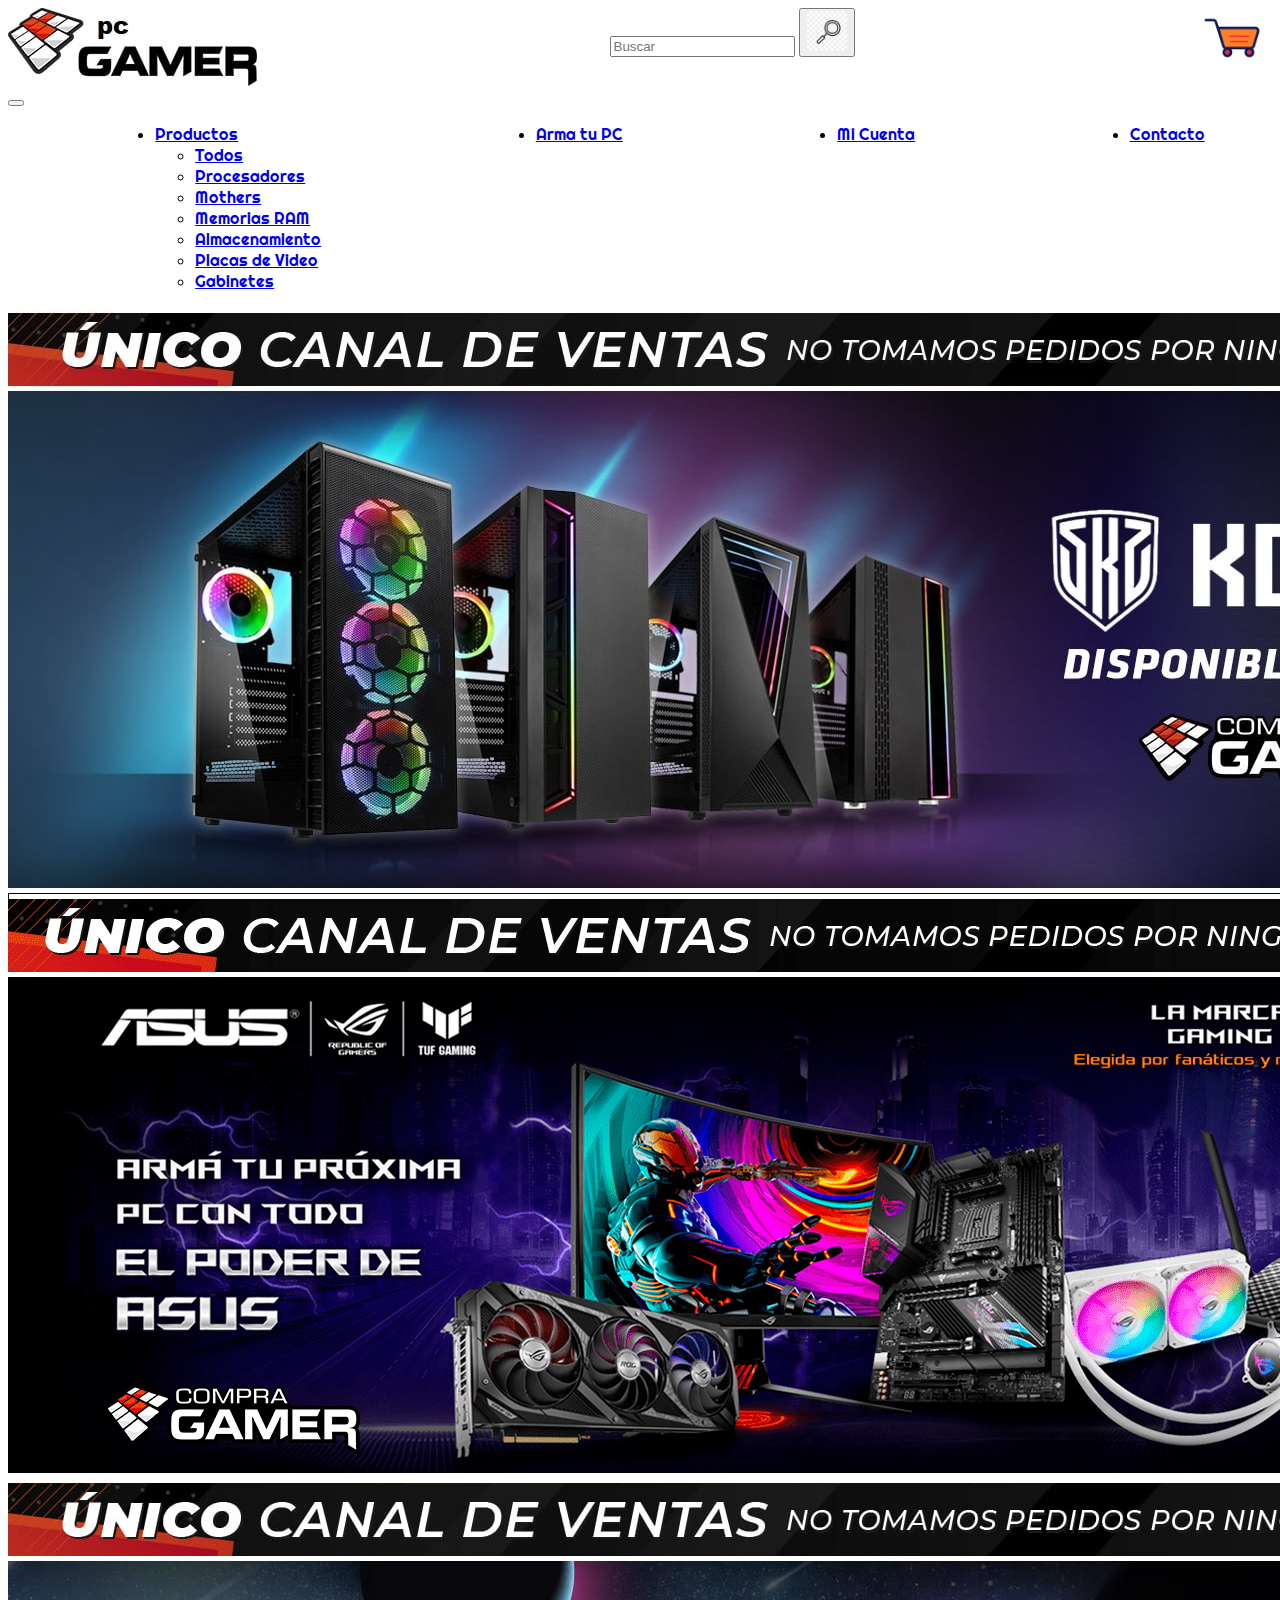
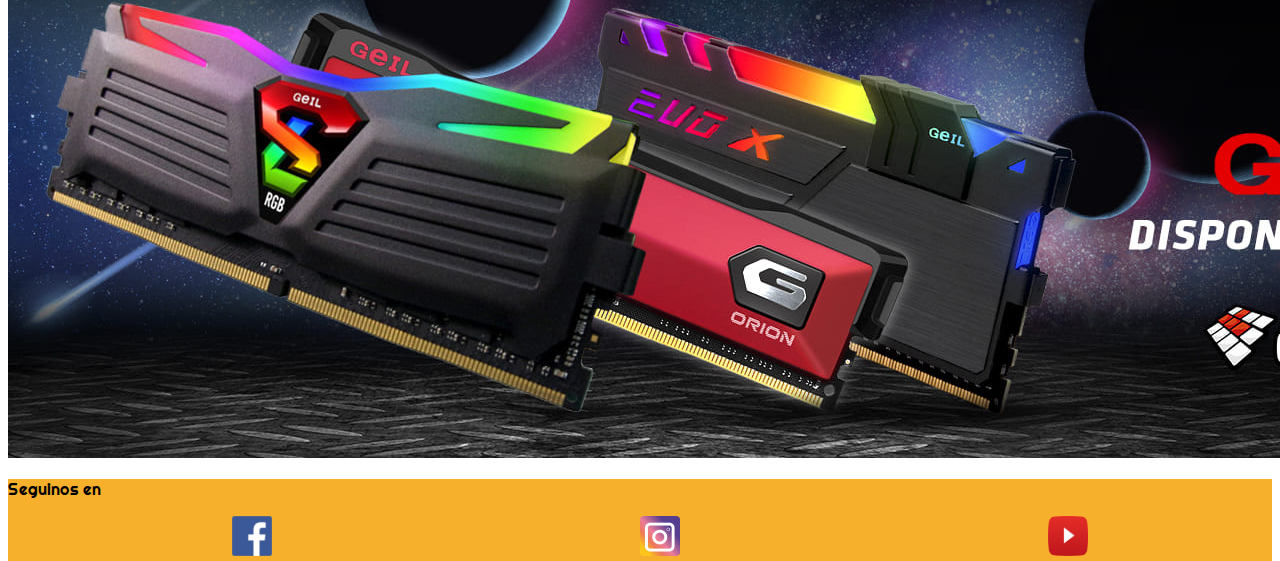
<file: index.html>
<!DOCTYPE html>
<html lang="en">
<head>
    <meta name="keywords" content="pc gamer, tienda partes de pc, placas de video, micro prosesadores, memorias">
    <meta name="description" content="Compra Rápido y Seguro tu PC Gamer, Envios a todo el Pais. Pagos en 12 Cuotas sin interés. Somos la Web Gamer más importante de Argentina.">
    <meta charset="UTF-8">
    <meta http-equiv="X-UA-Compatible" content="IE=edge">
    <meta name="viewport" content="width=device-width, initial-scale=1.0">
    <link rel="preconnect" href="https://fonts.googleapis.com">
    <link rel="preconnect" href="https://fonts.gstatic.com" crossorigin>
    <link href="https://fonts.googleapis.com/css2?family=Righteous&family=Road+Rage&display=swap" rel="stylesheet">
    <link href="https://cdn.jsdelivr.net/npm/bootstrap@5.1.3/dist/css/bootstrap.min.css" rel="stylesheet" integrity="sha384-1BmE4kWBq78iYhFldvKuhfTAU6auU8tT94WrHftjDbrCEXSU1oBoqyl2QvZ6jIW3" crossorigin="anonymous">
    <link rel="stylesheet" href="style.css">
    <script src="./main.js"></script>
    <title>PC GAMER</title>
</head>
<body class="container body">
  <header class="header">
    <div>
      <div class="contenedorFlex1">
        <a href="index.html"><div class="logo"></div></a>
        <nav class="navbar navbar-light bg-light">
            <div class="container-fluid">
            <form class="d-flex">
                <input class="form-control me-2" type="search" placeholder="Buscar" aria-label="Search">
                <button class="btn btn-outline-success px-0" type="submit"><img class="lupa" src="imagenes/lupa.jpg" alt="lupa"></button>
            </form>
            </div>
        </nav>
        <a href="#"><div class="carrito"></div></a>
    </div>
    </div>
      <nav class="navbar navbar-expand-lg navbar-light bg-light">
          <div class="container-fluid">
            <a class="navbar-brand menu" href="#">Menu</a>
            <button class="navbar-toggler" type="button" data-bs-toggle="collapse" data-bs-target="#navbarNavDropdown" aria-controls="navbarNavDropdown" aria-expanded="false" aria-label="Toggle navigation">
              <span class="navbar-toggler-icon"></span>
            </button>
            <div class="collapse navbar-collapse" id="navbarNavDropdown">
              <ul class="navbar-nav ulNav">
                  <li class="nav-item dropdown">
                  <a class="nav-link dropdown-toggle" href="#" id="navbarDropdownMenuLink" role="button" data-bs-toggle="dropdown" aria-expanded="false">
                    Productos
                  </a>
                  <ul class="dropdown-menu" aria-labelledby="navbarDropdownMenuLink">
                    <li><a class="dropdown-item" href="productos_html/productos_todos.html">Todos</a></li>
                    <li><a class="dropdown-item" href="productos_html/procesadores.html">Procesadores</a></li>
                    <li><a class="dropdown-item" href="productos_html/mothers.html">Mothers</a></li>
                    <li><a class="dropdown-item" href="productos_html/memoriasram.html">Memorias RAM</a></li>
                    <li><a class="dropdown-item" href="productos_html/almacenamiento.html">Almacenamiento</a></li>
                    <li><a class="dropdown-item" href="productos_html/placasdevideo.html">Placas de Video</a></li>
                    <li><a class="dropdown-item" href="productos_html/gabinetes.html">Gabinetes</a></li>
                  </ul>
                </li>
                <li class="nav-item">
                  <a class="nav-link active" aria-current="page" href="armatupc.html">Arma tu PC</a>
                </li>
                <li class="nav-item">
                  <a class="nav-link" href="micuenta.html">Mi Cuenta</a>
                </li>
                <li class="nav-item">
                  <a class="nav-link" href="contacto.html">Contacto</a>
                </li>
                
              </ul>
            </div>
          </div>
        </nav>
  </header>
    <main class="main">
      <div>
        <div id="carouselExampleSlidesOnly" class="carousel slide" data-bs-ride="carousel">
          <div class="carousel-inner">
            <div class="carousel-item active">
              <img src="imagenes/banner kolink.jpg" class="d-block w-100" alt="...">
            </div>
            <div class="carousel-item">
              <img src="imagenes/Banner asus.png" class="d-block w-100" alt="...">
            </div>
            <div class="carousel-item">
              <img src="imagenes/Geil banner.jpg" class="d-block w-100" alt="...">
            </div>
          </div>
        </div>
      </div>
    </main>
    <footer class="position-sticky footer text-center backgroundColor">
      <p class="block">Seguinos en</p>
      <ul class="ulRedes">
        <li><a href="#"><img class="redesSociables" src="imagenes/face.jpg" alt="facebook"></a></li>
        <li><a href="#"><img class="redesSociables" src="imagenes/insta.jpg" alt="instagram"></a></li>
        <li><a href="#"><img class="redesSociables" src="imagenes/youtube.png" alt="youtube"></a></li>
      </ul>
    </footer>
    <script src="https://cdn.jsdelivr.net/npm/@popperjs/core@2.10.2/dist/umd/popper.min.js" integrity="sha384-7+zCNj/IqJ95wo16oMtfsKbZ9ccEh31eOz1HGyDuCQ6wgnyJNSYdrPa03rtR1zdB" crossorigin="anonymous"></script>
    <script src="https://cdn.jsdelivr.net/npm/bootstrap@5.1.3/dist/js/bootstrap.min.js" integrity="sha384-QJHtvGhmr9XOIpI6YVutG+2QOK9T+ZnN4kzFN1RtK3zEFEIsxhlmWl5/YESvpZ13" crossorigin="anonymous"></script>
</body>
</html>
</file>
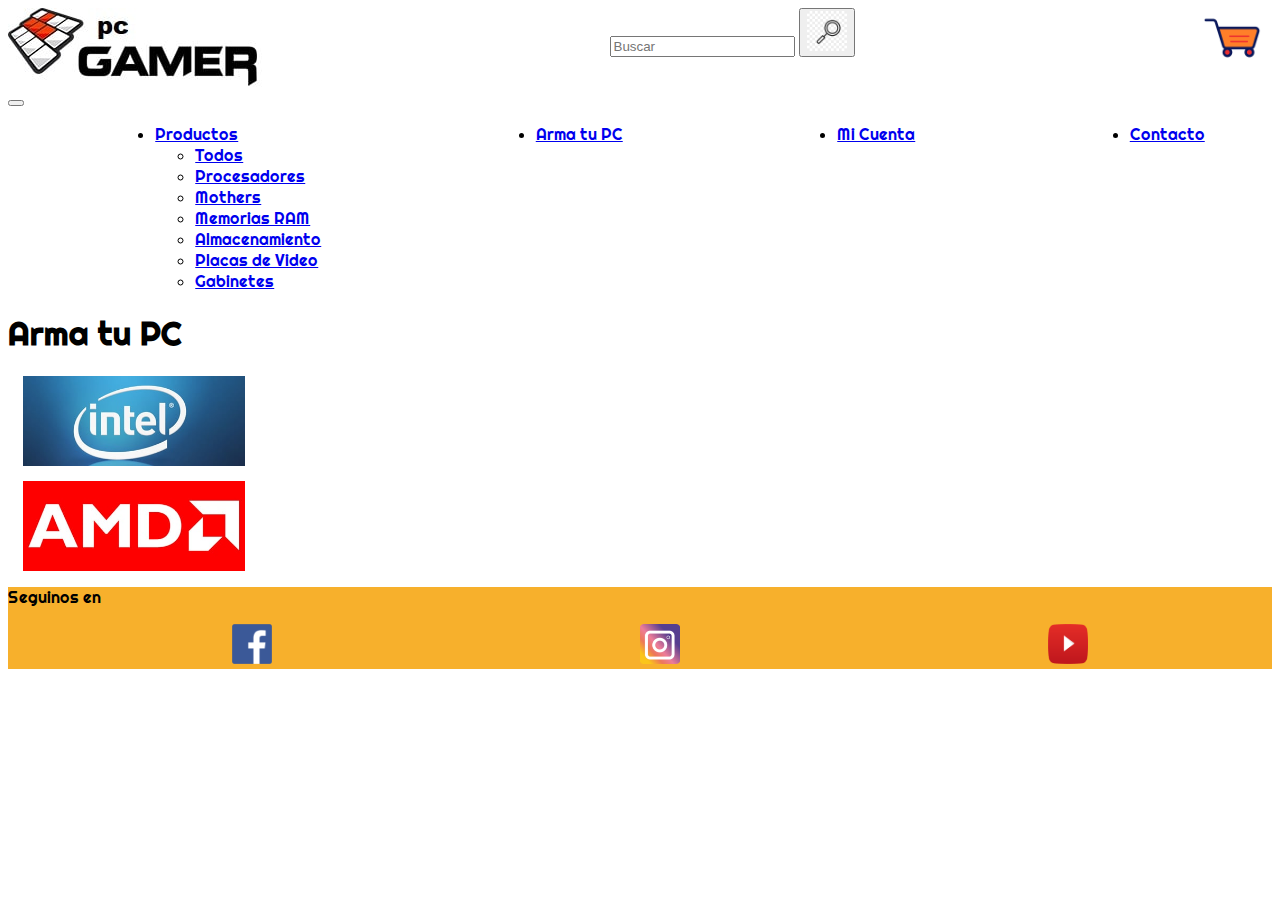
<file: armatupc.html>
<!DOCTYPE html>
<html lang="en">
<head>
    <meta name="keywords" content="pc gamer, arma tu pc, tienda partes de pc, placas de video, micro prosesadores, memorias">
    <meta name="description" content="Arma tu PC en nuestra pagina">
    <meta charset="UTF-8">
    <meta http-equiv="X-UA-Compatible" content="IE=edge">
    <meta name="viewport" content="width=device-width, initial-scale=1.0">
    <link rel="preconnect" href="https://fonts.googleapis.com">
    <link rel="preconnect" href="https://fonts.gstatic.com" crossorigin>
    <link href="https://fonts.googleapis.com/css2?family=Righteous&family=Road+Rage&display=swap" rel="stylesheet">
    <link href="https://cdn.jsdelivr.net/npm/bootstrap@5.1.3/dist/css/bootstrap.min.css" rel="stylesheet" integrity="sha384-1BmE4kWBq78iYhFldvKuhfTAU6auU8tT94WrHftjDbrCEXSU1oBoqyl2QvZ6jIW3" crossorigin="anonymous">
    <link rel="stylesheet" href="style.css">
    <title>Mi Cuenta</title>
</head>
<body class="container body">
  <header class="header">
    <div>
      <div class="contenedorFlex1">
        <a href="index.html"><div class="logo"></div></a>
        <nav class="navbar navbar-light bg-light">
            <div class="container-fluid">
            <form class="d-flex">
                <input class="form-control me-2" type="search" placeholder="Buscar" aria-label="Search">
                <button class="btn btn-outline-success px-0" type="submit"><img class="lupa" src="imagenes/lupa.jpg" alt="lupa"></button>
            </form>
            </div>
        </nav>
        <a href="#"><div class="carrito"></div></a>
    </div>
    </div>
      <nav class="navbar navbar-expand-lg navbar-light bg-light">
          <div class="container-fluid">
            <a class="navbar-brand menu" href="#">Menu</a>
            <button class="navbar-toggler" type="button" data-bs-toggle="collapse" data-bs-target="#navbarNavDropdown" aria-controls="navbarNavDropdown" aria-expanded="false" aria-label="Toggle navigation">
              <span class="navbar-toggler-icon"></span>
            </button>
            <div class="collapse navbar-collapse" id="navbarNavDropdown">
              <ul class="navbar-nav ulNav">
                  <li class="nav-item dropdown">
                  <a class="nav-link dropdown-toggle" href="#" id="navbarDropdownMenuLink" role="button" data-bs-toggle="dropdown" aria-expanded="false">
                    Productos
                  </a>
                  <ul class="dropdown-menu" aria-labelledby="navbarDropdownMenuLink">
                    <li><a class="dropdown-item" href="productos_html/productos_todos.html">Todos</a></li>
                    <li><a class="dropdown-item" href="productos_html/procesadores.html">Procesadores</a></li>
                    <li><a class="dropdown-item" href="productos_html/mothers.html">Mothers</a></li>
                    <li><a class="dropdown-item" href="productos_html/memoriasram.html">Memorias RAM</a></li>
                    <li><a class="dropdown-item" href="productos_html/almacenamiento.html">Almacenamiento</a></li>
                    <li><a class="dropdown-item" href="productos_html/placasdevideo.html">Placas de Video</a></li>
                    <li><a class="dropdown-item" href="productos_html/gabinetes.html">Gabinetes</a></li>
                  </ul>
                </li>
                <li class="nav-item">
                  <a class="nav-link active" aria-current="page" href="armatupc.html">Arma tu PC</a>
                </li>
                <li class="nav-item">
                  <a class="nav-link" href="micuenta.html">Mi Cuenta</a>
                </li>
                <li class="nav-item">
                  <a class="nav-link" href="contacto.html">Contacto</a>
                </li>
                
              </ul>
            </div>
          </div>
        </nav>
  </header>
    <main>
      <h1 class="text-center">Arma tu PC</h1>
      <div class="d-flex contenedorArmatupc">
        <a href="#"><div class="intel"></div></a>
        <a href="#"><div class="amd"></div></a>
      </div>
    </main>
    <footer class="position-sticky footer text-center backgroundColor">
      <p class="block">Seguinos en</p>
      <ul class="ulRedes">
        <li><a href="#"><img class="redesSociables" src="imagenes/face.jpg" alt="facebook"></a></li>
        <li><a href="#"><img class="redesSociables" src="imagenes/insta.jpg" alt="instagram"></a></li>
        <li><a href="#"><img class="redesSociables" src="imagenes/youtube.png" alt="youtube"></a></li>
      </ul>
    </footer>
    <script src="https://cdn.jsdelivr.net/npm/@popperjs/core@2.10.2/dist/umd/popper.min.js" integrity="sha384-7+zCNj/IqJ95wo16oMtfsKbZ9ccEh31eOz1HGyDuCQ6wgnyJNSYdrPa03rtR1zdB" crossorigin="anonymous"></script>
    <script src="https://cdn.jsdelivr.net/npm/bootstrap@5.1.3/dist/js/bootstrap.min.js" integrity="sha384-QJHtvGhmr9XOIpI6YVutG+2QOK9T+ZnN4kzFN1RtK3zEFEIsxhlmWl5/YESvpZ13" crossorigin="anonymous"></script>
</body>
</html>
</file>
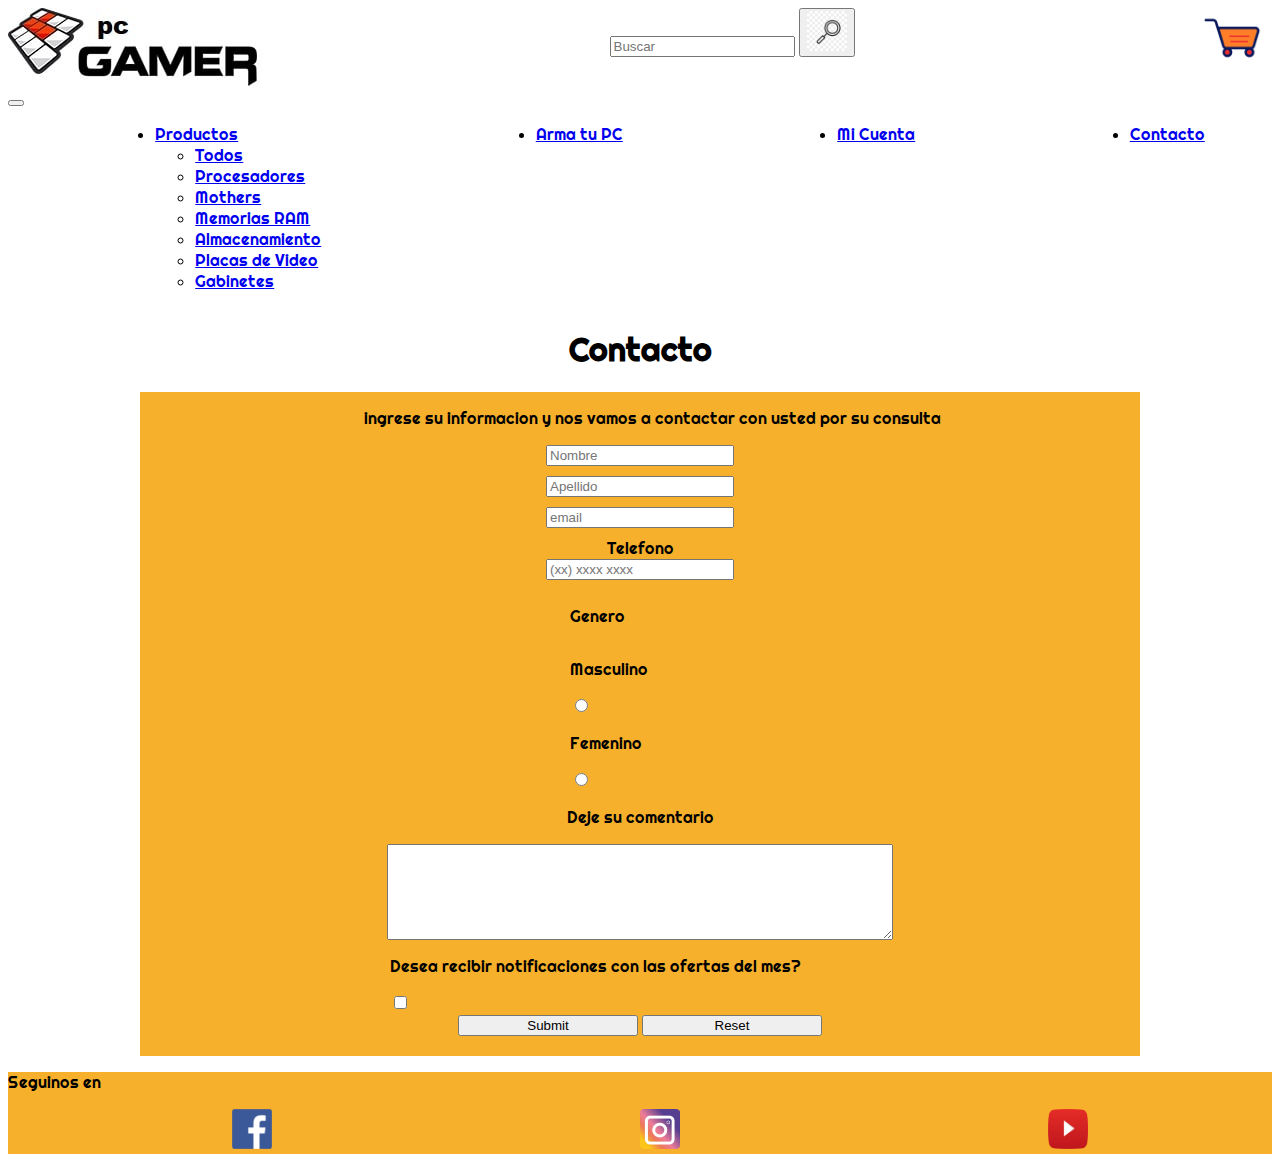
<file: contacto.html>
<!DOCTYPE html>
<html lang="en">
<head>
    <meta name="keywords" content="pc gamer, contacto, tienda partes de pc, placas de video, micro prosesadores, memorias">
    <meta name="description" content="Contactate con nosotros">
    <meta charset="UTF-8">
    <meta http-equiv="X-UA-Compatible" content="IE=edge">
    <meta name="viewport" content="width=device-width, initial-scale=1.0">
    <link rel="preconnect" href="https://fonts.googleapis.com">
    <link rel="preconnect" href="https://fonts.gstatic.com" crossorigin>
    <link href="https://fonts.googleapis.com/css2?family=Righteous&family=Road+Rage&display=swap" rel="stylesheet">
    <link href="https://cdn.jsdelivr.net/npm/bootstrap@5.1.3/dist/css/bootstrap.min.css" rel="stylesheet" integrity="sha384-1BmE4kWBq78iYhFldvKuhfTAU6auU8tT94WrHftjDbrCEXSU1oBoqyl2QvZ6jIW3" crossorigin="anonymous">
    <link rel="stylesheet" href="style.css">
    <title>Contacto</title>
</head>
<body class="container body">
  <header class="header">
    <div>
      <div class="contenedorFlex1">
        <a href="index.html"><div class="logo"></div></a>
        <nav class="navbar navbar-light bg-light">
            <div class="container-fluid">
            <form class="d-flex">
                <input class="form-control me-2" type="search" placeholder="Buscar" aria-label="Search">
                <button class="btn btn-outline-success px-0" type="submit"><img class="lupa" src="imagenes/lupa.jpg" alt="lupa"></button>
            </form>
            </div>
        </nav>
        <a href="#"><div class="carrito"></div></a>
    </div>
    </div>
      <nav class="navbar navbar-expand-lg navbar-light bg-light">
          <div class="container-fluid">
            <a class="navbar-brand menu" href="#">Menu</a>
            <button class="navbar-toggler" type="button" data-bs-toggle="collapse" data-bs-target="#navbarNavDropdown" aria-controls="navbarNavDropdown" aria-expanded="false" aria-label="Toggle navigation">
              <span class="navbar-toggler-icon"></span>
            </button>
            <div class="collapse navbar-collapse" id="navbarNavDropdown">
              <ul class="navbar-nav ulNav">
                  <li class="nav-item dropdown">
                  <a class="nav-link dropdown-toggle" href="#" id="navbarDropdownMenuLink" role="button" data-bs-toggle="dropdown" aria-expanded="false">
                    Productos
                  </a>
                  <ul class="dropdown-menu" aria-labelledby="navbarDropdownMenuLink">
                    <li><a class="dropdown-item" href="productos_html/productos_todos.html">Todos</a></li>
                    <li><a class="dropdown-item" href="productos_html/procesadores.html">Procesadores</a></li>
                    <li><a class="dropdown-item" href="productos_html/mothers.html">Mothers</a></li>
                    <li><a class="dropdown-item" href="productos_html/memoriasram.html">Memorias RAM</a></li>
                    <li><a class="dropdown-item" href="productos_html/almacenamiento.html">Almacenamiento</a></li>
                    <li><a class="dropdown-item" href="productos_html/placasdevideo.html">Placas de Video</a></li>
                    <li><a class="dropdown-item" href="productos_html/gabinetes.html">Gabinetes</a></li>
                  </ul>
                </li>
                <li class="nav-item">
                  <a class="nav-link active" aria-current="page" href="armatupc.html">Arma tu PC</a>
                </li>
                <li class="nav-item">
                  <a class="nav-link" href="micuenta.html">Mi Cuenta</a>
                </li>
                <li class="nav-item">
                  <a class="nav-link" href="contacto.html">Contacto</a>
                </li>
                
              </ul>
            </div>
          </div>
        </nav>
  </header>
    <main class="mainContacto">
      <h1>Contacto</h1>
        <form class="formContacto backgroundColor" action="">
            <p class="pContacto">ingrese su informacion y nos vamos a contactar con usted por su consulta</p>
            <input class="inputForm" type="text" placeholder="Nombre" name="nombre">
            <input class="inputForm" type="text" placeholder="Apellido" name="apellido">
            <input class="inputForm" type="email" placeholder="email" name="email">
            <label for="telefeno">Telefono</label>
            <input class="inputForm" type="text" name="telefono" placeholder="(xx) xxxx xxxx">
            <p class="pGenero">Genero</p>
            <div>
              <p class="pGenero">Masculino</p>
              <input type="radio" name="genero" value="masculino">
            </div>
            <div>
              <p class="pGenero">Femenino</p>
              <input type="radio" name="genero" value="femenino">
            </div>
            <p>Deje su comentario</p>
            <textarea name="comentario" id="" cols="25" rows="6"></textarea>
            <div>
              <p class="pNotificaciones">Desea recibir notificaciones con las ofertas del mes?</p>
              <input type="checkbox" name="aceptar" value="1">
            </div>
            <div>
              <input class="botonesSesion" type="submit">
            <input class="botonesSesion" type="reset">
            </div>
        </form>
      </div>
    </main>
    <footer class="position-sticky footer text-center backgroundColor">
      <p class="block">Seguinos en</p>
      <ul class="ulRedes">
        <li><a href="#"><img class="redesSociables" src="imagenes/face.jpg" alt="facebook"></a></li>
        <li><a href="#"><img class="redesSociables" src="imagenes/insta.jpg" alt="instagram"></a></li>
        <li><a href="#"><img class="redesSociables" src="imagenes/youtube.png" alt="youtube"></a></li>
      </ul>
    </footer>
    <script src="https://cdn.jsdelivr.net/npm/@popperjs/core@2.10.2/dist/umd/popper.min.js" integrity="sha384-7+zCNj/IqJ95wo16oMtfsKbZ9ccEh31eOz1HGyDuCQ6wgnyJNSYdrPa03rtR1zdB" crossorigin="anonymous"></script>
    <script src="https://cdn.jsdelivr.net/npm/bootstrap@5.1.3/dist/js/bootstrap.min.js" integrity="sha384-QJHtvGhmr9XOIpI6YVutG+2QOK9T+ZnN4kzFN1RtK3zEFEIsxhlmWl5/YESvpZ13" crossorigin="anonymous"></script>
</body>
</html>
</file>
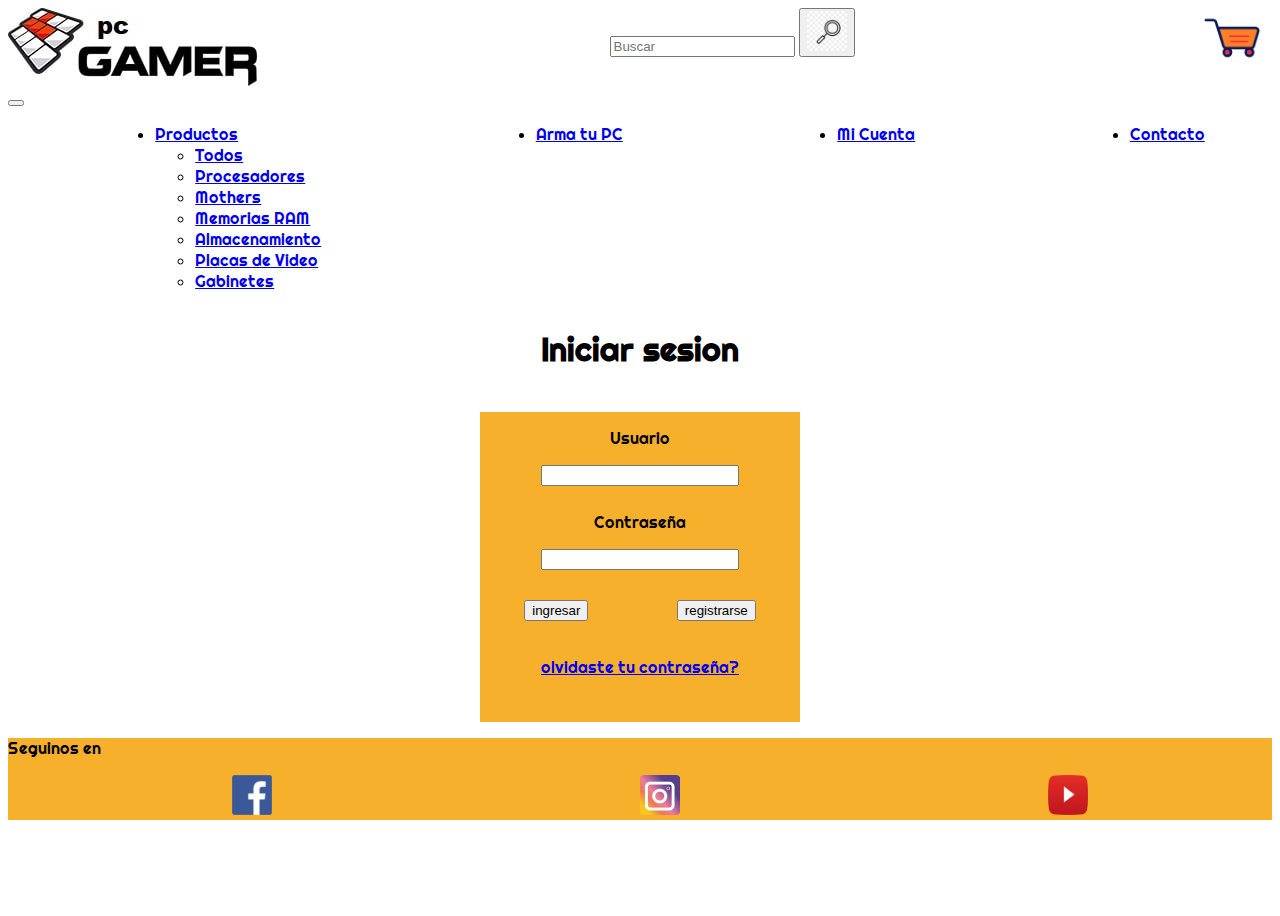
<file: micuenta.html>
<!DOCTYPE html>
<html lang="en">
<head>
    <meta name="keywords" content="pc gamer, mi cuenta, inicio sesion, tienda partes de pc, placas de video, micro prosesadores, memorias">
    <meta name="description" content="Iniciar sesion PC Gamer">
    <meta charset="UTF-8">
    <meta http-equiv="X-UA-Compatible" content="IE=edge">
    <meta name="viewport" content="width=device-width, initial-scale=1.0">
    <link rel="preconnect" href="https://fonts.googleapis.com">
    <link rel="preconnect" href="https://fonts.gstatic.com" crossorigin>
    <link href="https://fonts.googleapis.com/css2?family=Righteous&family=Road+Rage&display=swap" rel="stylesheet">
    <link href="https://cdn.jsdelivr.net/npm/bootstrap@5.1.3/dist/css/bootstrap.min.css" rel="stylesheet" integrity="sha384-1BmE4kWBq78iYhFldvKuhfTAU6auU8tT94WrHftjDbrCEXSU1oBoqyl2QvZ6jIW3" crossorigin="anonymous">
    <link rel="stylesheet" href="style.css">
    <title>Mi Cuenta</title>
</head>
<body class="container body">
  <header class="header">
    <div>
      <div class="contenedorFlex1">
        <a href="index.html"><div class="logo"></div></a>
        <nav class="navbar navbar-light bg-light">
            <div class="container-fluid">
            <form class="d-flex">
                <input class="form-control me-2" type="search" placeholder="Buscar" aria-label="Search">
                <button class="btn btn-outline-success px-0" type="submit"><img class="lupa" src="imagenes/lupa.jpg" alt="lupa"></button>
            </form>
            </div>
        </nav>
        <a href="#"><div class="carrito"></div></a>
    </div>
    </div>
      <nav class="navbar navbar-expand-lg navbar-light bg-light">
          <div class="container-fluid">
            <a class="navbar-brand menu" href="#">Menu</a>
            <button class="navbar-toggler" type="button" data-bs-toggle="collapse" data-bs-target="#navbarNavDropdown" aria-controls="navbarNavDropdown" aria-expanded="false" aria-label="Toggle navigation">
              <span class="navbar-toggler-icon"></span>
            </button>
            <div class="collapse navbar-collapse" id="navbarNavDropdown">
              <ul class="navbar-nav ulNav">
                  <li class="nav-item dropdown">
                  <a class="nav-link dropdown-toggle" href="#" id="navbarDropdownMenuLink" role="button" data-bs-toggle="dropdown" aria-expanded="false">
                    Productos
                  </a>
                  <ul class="dropdown-menu" aria-labelledby="navbarDropdownMenuLink">
                    <li><a class="dropdown-item" href="productos_html/productos_todos.html">Todos</a></li>
                    <li><a class="dropdown-item" href="productos_html/procesadores.html">Procesadores</a></li>
                    <li><a class="dropdown-item" href="productos_html/mothers.html">Mothers</a></li>
                    <li><a class="dropdown-item" href="productos_html/memoriasram.html">Memorias RAM</a></li>
                    <li><a class="dropdown-item" href="productos_html/almacenamiento.html">Almacenamiento</a></li>
                    <li><a class="dropdown-item" href="productos_html/placasdevideo.html">Placas de Video</a></li>
                    <li><a class="dropdown-item" href="productos_html/gabinetes.html">Gabinetes</a></li>
                  </ul>
                </li>
                <li class="nav-item">
                  <a class="nav-link active" aria-current="page" href="armatupc.html">Arma tu PC</a>
                </li>
                <li class="nav-item">
                  <a class="nav-link" href="micuenta.html">Mi Cuenta</a>
                </li>
                <li class="nav-item">
                  <a class="nav-link" href="contacto.html">Contacto</a>
                </li>
                
              </ul>
            </div>
          </div>
        </nav>
  </header>
    <main class="mainSesion">
      <h1>Iniciar sesion</h1>
        <form class="contenedorInciosesion" action="">
          <p>Usuario</p>
          <input class="inputsSesion" type="text" name="usuario">
          <p>Contraseña</p>
          <input class="inputsSesion" type="password" name="contraseña">
          <div class="contenedorBotones">
            <input class="botonSesion" type="submit" name="ingresar" value="ingresar">
            <input class="botonSesion" type="button" name="registro" value="registrarse">
          </div>
          <p><a href="#">olvidaste tu contraseña?</a></p>
        </form>
      
    </main>
    <footer class="position-sticky footer text-center backgroundColor">
      <p class="block">Seguinos en</p>
      <ul class="ulRedes">
        <li><a href="#"><img class="redesSociables" src="imagenes/face.jpg" alt="facebook"></a></li>
        <li><a href="#"><img class="redesSociables" src="imagenes/insta.jpg" alt="instagram"></a></li>
        <li><a href="#"><img class="redesSociables" src="imagenes/youtube.png" alt="youtube"></a></li>
      </ul>
    </footer>
    <script src="https://cdn.jsdelivr.net/npm/@popperjs/core@2.10.2/dist/umd/popper.min.js" integrity="sha384-7+zCNj/IqJ95wo16oMtfsKbZ9ccEh31eOz1HGyDuCQ6wgnyJNSYdrPa03rtR1zdB" crossorigin="anonymous"></script>
    <script src="https://cdn.jsdelivr.net/npm/bootstrap@5.1.3/dist/js/bootstrap.min.js" integrity="sha384-QJHtvGhmr9XOIpI6YVutG+2QOK9T+ZnN4kzFN1RtK3zEFEIsxhlmWl5/YESvpZ13" crossorigin="anonymous"></script>
</body>
</html>
</file>
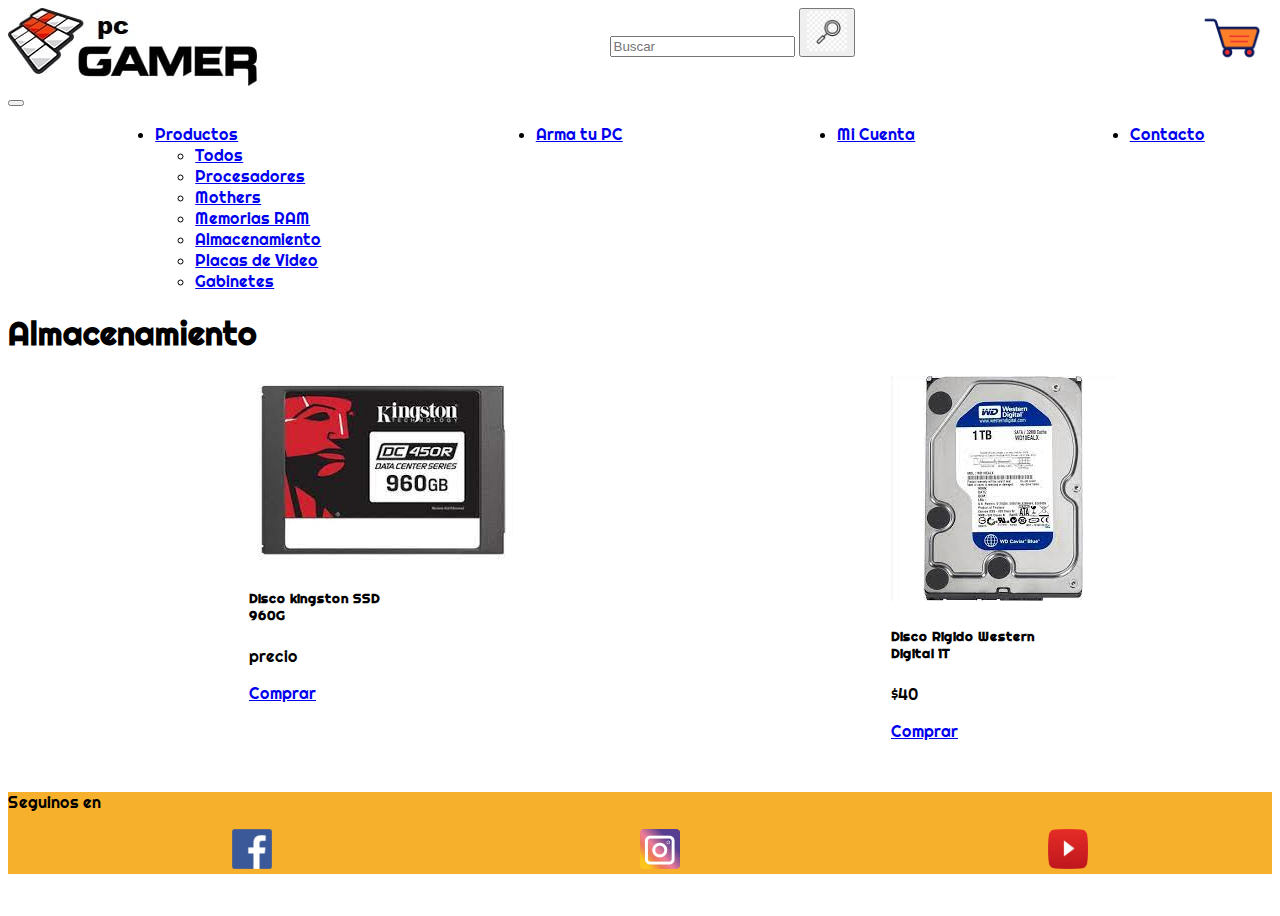
<file: productos_html/almacenamiento.html>
<!DOCTYPE html>
<html lang="en">
<head>
    <meta name="keywords" content="pc gamer, productos, catalogo, tienda partes de pc, placas de video, micro prosesadores, memorias">
    <meta name="description" content="catalogo de nuestros productos">
    <meta charset="UTF-8">
    <meta http-equiv="X-UA-Compatible" content="IE=edge">
    <meta name="viewport" content="width=device-width, initial-scale=1.0">
    <link rel="preconnect" href="https://fonts.googleapis.com">
    <link rel="preconnect" href="https://fonts.gstatic.com" crossorigin>
    <link href="https://fonts.googleapis.com/css2?family=Righteous&family=Road+Rage&display=swap" rel="stylesheet">
    <link href="https://cdn.jsdelivr.net/npm/bootstrap@5.1.3/dist/css/bootstrap.min.css" rel="stylesheet" integrity="sha384-1BmE4kWBq78iYhFldvKuhfTAU6auU8tT94WrHftjDbrCEXSU1oBoqyl2QvZ6jIW3" crossorigin="anonymous">
    <link rel="stylesheet" href="../style.css">
    <title>Almacenamiento</title>
</head>
<body class="container body">
    <header class="header">
        <div>
          <div class="contenedorFlex1">
            <a href="../index.html"><div class="logo"></div></a>
            <nav class="navbar navbar-light bg-light">
                <div class="container-fluid">
                <form class="d-flex">
                    <input class="form-control me-2" type="search" placeholder="Buscar" aria-label="Search">
                    <button class="btn btn-outline-success px-0" type="submit"><img class="lupa" src="../imagenes/lupa.jpg" alt="lupa"></button>
                </form>
                </div>
            </nav>
            <a href="#"><div class="carrito"></div></a>
          </div>
        </div>
          <nav class="navbar navbar-expand-lg navbar-light bg-light">
              <div class="container-fluid">
                <a class="navbar-brand menu" href="#">Menu</a>
                <button class="navbar-toggler" type="button" data-bs-toggle="collapse" data-bs-target="#navbarNavDropdown" aria-controls="navbarNavDropdown" aria-expanded="false" aria-label="Toggle navigation">
                  <span class="navbar-toggler-icon"></span>
                </button>
                <div class="collapse navbar-collapse" id="navbarNavDropdown">
                  <ul class="navbar-nav ulNav">
                      <li class="nav-item dropdown">
                      <a class="nav-link dropdown-toggle" href="#" id="navbarDropdownMenuLink" role="button" data-bs-toggle="dropdown" aria-expanded="false">
                        Productos
                      </a>
                      <ul class="dropdown-menu" aria-labelledby="navbarDropdownMenuLink">
                        <li><a class="dropdown-item" href="productos_todos.html">Todos</a></li>
                        <li><a class="dropdown-item" href="procesadores.html">Procesadores</a></li>
                        <li><a class="dropdown-item" href="mothers.html">Mothers</a></li>
                        <li><a class="dropdown-item" href="memoriasram.html">Memorias RAM</a></li>
                        <li><a class="dropdown-item" href="almacenamiento.html">Almacenamiento</a></li>
                        <li><a class="dropdown-item" href="placasdevideo.html">Placas de Video</a></li>
                        <li><a class="dropdown-item" href="gabinetes.html">Gabinetes</a></li>
                      </ul>
                    </li>
                    <li class="nav-item">
                      <a class="nav-link active" aria-current="page" href="../armatupc.html">Arma tu PC</a>
                    </li>
                    <li class="nav-item">
                      <a class="nav-link" href="../micuenta.html">Mi Cuenta</a>
                    </li>
                    <li class="nav-item">
                      <a class="nav-link" href="../contacto.html">Contacto</a>
                    </li>
                    
                  </ul>
                </div>
              </div>
            </nav>
      </header>
      <main>
        <h1 class="text-center">Almacenamiento</h1>
        <div class="contenedorAlmacenamiento">
          <div class="card" style="width: 150px;">
            <img src="../imagenes/productos/discossd.jpg" class="card-img-top" alt="discossd">
            <div class="card-body">
              <h5 class="card-title">Disco kingston SSD 960G</h5>
              <p class="card-text">precio</p>
              <a href="#" class="btn btn-primary">Comprar</a>
            </div>
          </div>
            <div class="card" style="width: 150px;">
              <img src="../imagenes/productos/discoduro.jpg" class="card-img-top" alt="discoduro">
              <div class="card-body">
                <h5 class="card-title">Disco Rigido Western Digital 1T</h5>
                <p class="card-text">$40</p>
                <a href="#" class="btn btn-primary">Comprar</a>
              </div>
            </div>
          </div>  
      </main>
      <footer class="position-sticky footer text-center backgroundColor">
        <p class="block">Seguinos en</p>
        <ul class="ulRedes">
          <li><a href="#"><img class="redesSociables" src="../imagenes/face.jpg" alt="facebook"></a></li>
          <li><a href="#"><img class="redesSociables" src="../imagenes/insta.jpg" alt="instagram"></a></li>
          <li><a href="#"><img class="redesSociables" src="../imagenes/youtube.png" alt="youtube"></a></li>
        </ul>
      </footer>
      <script src="https://cdn.jsdelivr.net/npm/@popperjs/core@2.10.2/dist/umd/popper.min.js" integrity="sha384-7+zCNj/IqJ95wo16oMtfsKbZ9ccEh31eOz1HGyDuCQ6wgnyJNSYdrPa03rtR1zdB" crossorigin="anonymous"></script>
      <script src="https://cdn.jsdelivr.net/npm/bootstrap@5.1.3/dist/js/bootstrap.min.js" integrity="sha384-QJHtvGhmr9XOIpI6YVutG+2QOK9T+ZnN4kzFN1RtK3zEFEIsxhlmWl5/YESvpZ13" crossorigin="anonymous"></script>
</body>
</html>
</file>
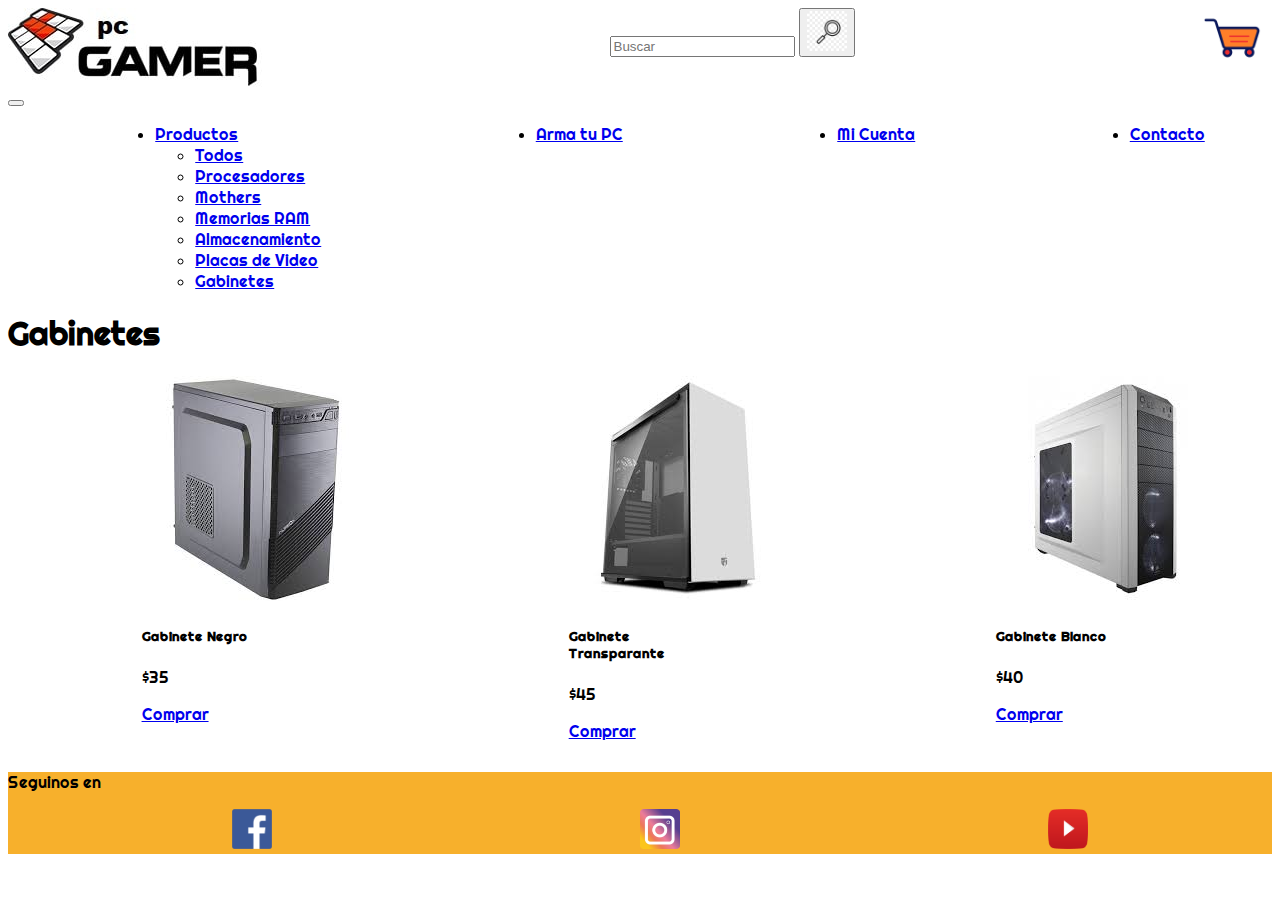
<file: productos_html/gabinetes.html>
<!DOCTYPE html>
<html lang="en">
<head>
    <meta name="keywords" content="pc gamer, productos, catalogo, tienda partes de pc, placas de video, micro prosesadores, memorias">
    <meta name="description" content="catalogo de nuestros productos">
    <meta charset="UTF-8">
    <meta http-equiv="X-UA-Compatible" content="IE=edge">
    <meta name="viewport" content="width=device-width, initial-scale=1.0">
    <link rel="preconnect" href="https://fonts.googleapis.com">
    <link rel="preconnect" href="https://fonts.gstatic.com" crossorigin>
    <link href="https://fonts.googleapis.com/css2?family=Righteous&family=Road+Rage&display=swap" rel="stylesheet">
    <link href="https://cdn.jsdelivr.net/npm/bootstrap@5.1.3/dist/css/bootstrap.min.css" rel="stylesheet" integrity="sha384-1BmE4kWBq78iYhFldvKuhfTAU6auU8tT94WrHftjDbrCEXSU1oBoqyl2QvZ6jIW3" crossorigin="anonymous">
    <link rel="stylesheet" href="../style.css">
    <title>Gabinetes</title>
</head>
<body class="container body">
    <header class="header">
        <div>
          <div class="contenedorFlex1">
            <a href="../index.html"><div class="logo"></div></a>
            <nav class="navbar navbar-light bg-light">
                <div class="container-fluid">
                <form class="d-flex">
                    <input class="form-control me-2" type="search" placeholder="Buscar" aria-label="Search">
                    <button class="btn btn-outline-success px-0" type="submit"><img class="lupa" src="../imagenes/lupa.jpg" alt="lupa"></button>
                </form>
                </div>
            </nav>
            <a href="#"><div class="carrito"></div></a>
        </div>
        </div>
          <nav class="navbar navbar-expand-lg navbar-light bg-light">
              <div class="container-fluid">
                <a class="navbar-brand menu" href="#">Menu</a>
                <button class="navbar-toggler" type="button" data-bs-toggle="collapse" data-bs-target="#navbarNavDropdown" aria-controls="navbarNavDropdown" aria-expanded="false" aria-label="Toggle navigation">
                  <span class="navbar-toggler-icon"></span>
                </button>
                <div class="collapse navbar-collapse" id="navbarNavDropdown">
                  <ul class="navbar-nav ulNav">
                      <li class="nav-item dropdown">
                      <a class="nav-link dropdown-toggle" href="#" id="navbarDropdownMenuLink" role="button" data-bs-toggle="dropdown" aria-expanded="false">
                        Productos
                      </a>
                      <ul class="dropdown-menu" aria-labelledby="navbarDropdownMenuLink">
                        <li><a class="dropdown-item" href="productos_todos.html">Todos</a></li>
                        <li><a class="dropdown-item" href="procesadores.html">Procesadores</a></li>
                        <li><a class="dropdown-item" href="mothers.html">Mothers</a></li>
                        <li><a class="dropdown-item" href="memoriasram.html">Memorias RAM</a></li>
                        <li><a class="dropdown-item" href="almacenamiento.html">Almacenamiento</a></li>
                        <li><a class="dropdown-item" href="placasdevideo.html">Placas de Video</a></li>
                        <li><a class="dropdown-item" href="gabinetes.html">Gabinetes</a></li>
                      </ul>
                    </li>
                    <li class="nav-item">
                      <a class="nav-link active" aria-current="page" href="../armatupc.html">Arma tu PC</a>
                    </li>
                    <li class="nav-item">
                      <a class="nav-link" href="../micuenta.html">Mi Cuenta</a>
                    </li>
                    <li class="nav-item">
                      <a class="nav-link" href="../contacto.html">Contacto</a>
                    </li>
                  </ul>
                </div>
              </div>
            </nav>
      </header>
      <main>
        <h1 class="text-center">Gabinetes</h1>
          <div class="contendorGabinetes">
            <div class="card" style="width: 150px;">
                <img src="../imagenes/productos/gabinete1.jpg" class="card-img-top" alt="gabinete1">
                <div class="card-body">
                  <h5 class="card-title">Gabinete Negro</h5>
                  <p class="card-text">$35</p>
                  <a href="#" class="btn btn-primary">Comprar</a>
                </div>
              </div><div class="card" style="width: 150px;">
                <img src="../imagenes/productos/gabinete2.jpg" class="card-img-top" alt="gabinete1">
                <div class="card-body">
                  <h5 class="card-title">Gabinete Transparante</h5>
                  <p class="card-text">$45</p>
                  <a href="#" class="btn btn-primary">Comprar</a>
                </div>
              </div><div class="card" style="width: 150px;">
                <img src="../imagenes/productos/gabinete3.jpg" class="card-img-top" alt="gabinete3">
                <div class="card-body">
                  <h5 class="card-title">Gabinete Blanco</h5>
                  <p class="card-text">$40</p>
                  <a href="#" class="btn btn-primary">Comprar</a>
                </div>
              </div>
          </div>
      </main>
      <footer class="position-sticky footer text-center backgroundColor">
        <p class="block">Seguinos en</p>
        <ul class="ulRedes">
          <li><a href="#"><img class="redesSociables" src="../imagenes/face.jpg" alt="facebook"></a></li>
          <li><a href="#"><img class="redesSociables" src="../imagenes/insta.jpg" alt="instagram"></a></li>
          <li><a href="#"><img class="redesSociables" src="../imagenes/youtube.png" alt="youtube"></a></li>
        </ul>
      </footer>
      <script src="https://cdn.jsdelivr.net/npm/@popperjs/core@2.10.2/dist/umd/popper.min.js" integrity="sha384-7+zCNj/IqJ95wo16oMtfsKbZ9ccEh31eOz1HGyDuCQ6wgnyJNSYdrPa03rtR1zdB" crossorigin="anonymous"></script>
      <script src="https://cdn.jsdelivr.net/npm/bootstrap@5.1.3/dist/js/bootstrap.min.js" integrity="sha384-QJHtvGhmr9XOIpI6YVutG+2QOK9T+ZnN4kzFN1RtK3zEFEIsxhlmWl5/YESvpZ13" crossorigin="anonymous"></script>
</body>
</html>
</file>
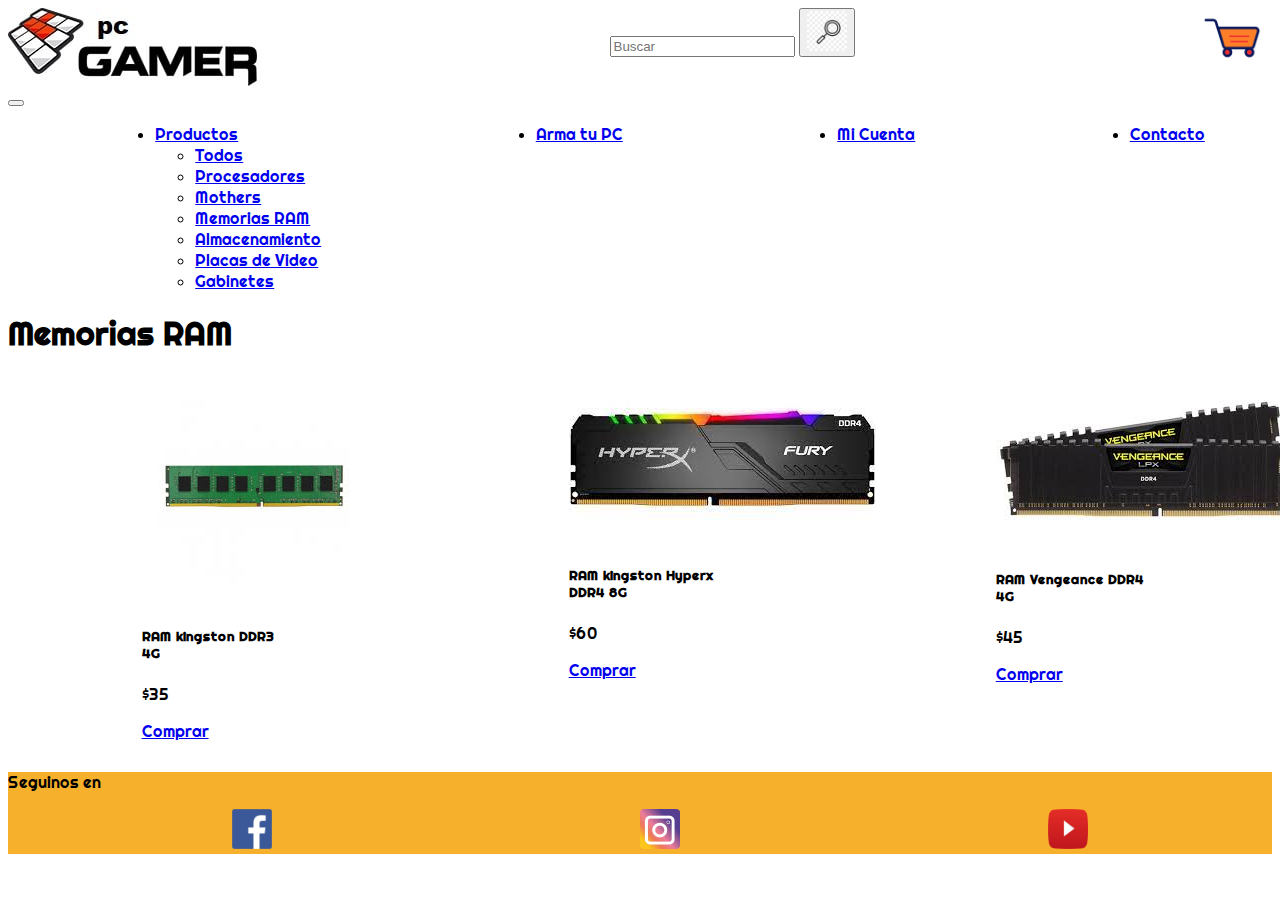
<file: productos_html/memoriasram.html>
<!DOCTYPE html>
<html lang="en">
<head>
    <meta name="keywords" content="pc gamer, productos, catalogo, tienda partes de pc, placas de video, micro prosesadores, memorias">
    <meta name="description" content="catalogo de nuestros productos">
    <meta charset="UTF-8">
    <meta http-equiv="X-UA-Compatible" content="IE=edge">
    <meta name="viewport" content="width=device-width, initial-scale=1.0">
    <link rel="preconnect" href="https://fonts.googleapis.com">
    <link rel="preconnect" href="https://fonts.gstatic.com" crossorigin>
    <link href="https://fonts.googleapis.com/css2?family=Righteous&family=Road+Rage&display=swap" rel="stylesheet">
    <link href="https://cdn.jsdelivr.net/npm/bootstrap@5.1.3/dist/css/bootstrap.min.css" rel="stylesheet" integrity="sha384-1BmE4kWBq78iYhFldvKuhfTAU6auU8tT94WrHftjDbrCEXSU1oBoqyl2QvZ6jIW3" crossorigin="anonymous">
    <link rel="stylesheet" href="../style.css">
    <title>Memorias RAM</title>
</head>
<body class="container body">
    <header class="header">
        <div>
          <div class="contenedorFlex1">
            <a href="../index.html"><div class="logo"></div></a>
            <nav class="navbar navbar-light bg-light">
                <div class="container-fluid">
                <form class="d-flex">
                    <input class="form-control me-2" type="search" placeholder="Buscar" aria-label="Search">
                    <button class="btn btn-outline-success px-0" type="submit"><img class="lupa" src="../imagenes/lupa.jpg" alt="lupa"></button>
                </form>
                </div>
            </nav>
            <a href="#"><div class="carrito"></div></a>
        </div>
        </div>
          <nav class="navbar navbar-expand-lg navbar-light bg-light">
              <div class="container-fluid">
                <a class="navbar-brand menu" href="#">Menu</a>
                <button class="navbar-toggler" type="button" data-bs-toggle="collapse" data-bs-target="#navbarNavDropdown" aria-controls="navbarNavDropdown" aria-expanded="false" aria-label="Toggle navigation">
                  <span class="navbar-toggler-icon"></span>
                </button>
                <div class="collapse navbar-collapse" id="navbarNavDropdown">
                  <ul class="navbar-nav ulNav">
                      <li class="nav-item dropdown">
                      <a class="nav-link dropdown-toggle" href="#" id="navbarDropdownMenuLink" role="button" data-bs-toggle="dropdown" aria-expanded="false">
                        Productos
                      </a>
                      <ul class="dropdown-menu" aria-labelledby="navbarDropdownMenuLink">
                        <li><a class="dropdown-item" href="productos_todos.html">Todos</a></li>
                        <li><a class="dropdown-item" href="procesadores.html">Procesadores</a></li>
                        <li><a class="dropdown-item" href="mothers.html">Mothers</a></li>
                        <li><a class="dropdown-item" href="memoriasram.html">Memorias RAM</a></li>
                        <li><a class="dropdown-item" href="almacenamiento.html">Almacenamiento</a></li>
                        <li><a class="dropdown-item" href="placasdevideo.html">Placas de Video</a></li>
                        <li><a class="dropdown-item" href="gabinetes.html">Gabinetes</a></li>
                      </ul>
                    </li>
                    <li class="nav-item">
                      <a class="nav-link active" aria-current="page" href="../armatupc.html">Arma tu PC</a>
                    </li>
                    <li class="nav-item">
                      <a class="nav-link" href="../micuenta.html">Mi Cuenta</a>
                    </li>
                    <li class="nav-item">
                      <a class="nav-link" href="../contacto.html">Contacto</a>
                    </li>
                    
                  </ul>
                </div>
              </div>
            </nav>
      </header>
      <main>
        <h1 class="text-center">Memorias RAM</h1>
          <div class="contenedorRams">
            <div class="card" style="width: 150px;">
                <img src="../imagenes/productos/ram1.jpg" class="card-img-top" alt="ram1">
                <div class="card-body">
                  <h5 class="card-title">RAM kingston DDR3 4G</h5>
                  <p class="card-text">$35</p>
                  <a href="#" class="btn btn-primary">Comprar</a>
                </div>
              </div>
              <div class="card" style="width: 150px;">
                <img src="../imagenes/productos/ram2.jpg" class="card-img-top" alt="ram2">
                <div class="card-body">
                  <h5 class="card-title">RAM kingston Hyperx DDR4 8G</h5>
                  <p class="card-text">$60</p>
                  <a href="#" class="btn btn-primary">Comprar</a>
                </div>
              </div><div class="card" style="width: 150px;">
                <img src="../imagenes/productos/ram3.jpg" class="card-img-top" alt="ram3">
                <div class="card-body">
                  <h5 class="card-title">RAM Vengeance DDR4 4G</h5>
                  <p class="card-text">$45</p>
                  <a href="#" class="btn btn-primary">Comprar</a>
                </div>
          </div>
      </main>
      <footer class="position-sticky footer text-center backgroundColor">
        <p class="block">Seguinos en</p>
        <ul class="ulRedes">
          <li><a href="#"><img class="redesSociables" src="../imagenes/face.jpg" alt="facebook"></a></li>
          <li><a href="#"><img class="redesSociables" src="../imagenes/insta.jpg" alt="instagram"></a></li>
          <li><a href="#"><img class="redesSociables" src="../imagenes/youtube.png" alt="youtube"></a></li>
        </ul>
      </footer>
      <script src="https://cdn.jsdelivr.net/npm/@popperjs/core@2.10.2/dist/umd/popper.min.js" integrity="sha384-7+zCNj/IqJ95wo16oMtfsKbZ9ccEh31eOz1HGyDuCQ6wgnyJNSYdrPa03rtR1zdB" crossorigin="anonymous"></script>
      <script src="https://cdn.jsdelivr.net/npm/bootstrap@5.1.3/dist/js/bootstrap.min.js" integrity="sha384-QJHtvGhmr9XOIpI6YVutG+2QOK9T+ZnN4kzFN1RtK3zEFEIsxhlmWl5/YESvpZ13" crossorigin="anonymous"></script>
</body>
</html>
</file>
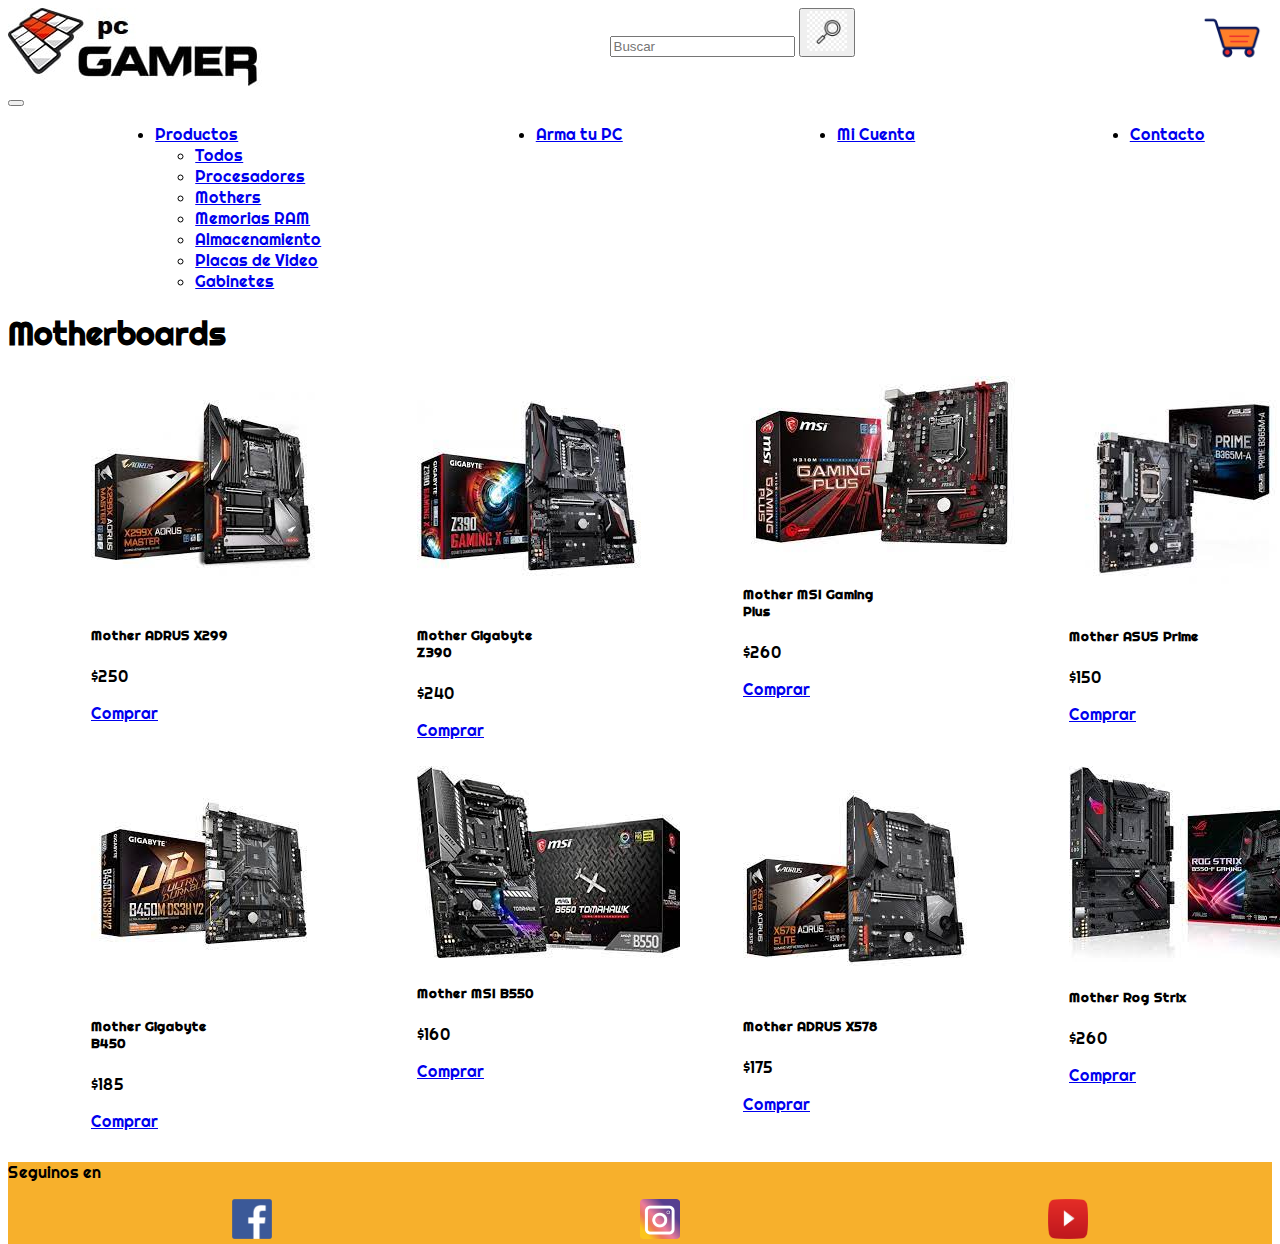
<file: productos_html/mothers.html>
<!DOCTYPE html>
<html lang="en">
<head>
    <meta name="keywords" content="pc gamer, productos, catalogo, tienda partes de pc, placas de video, micro prosesadores, memorias">
    <meta name="description" content="catalogo de nuestros productos">
    <meta charset="UTF-8">
    <meta http-equiv="X-UA-Compatible" content="IE=edge">
    <meta name="viewport" content="width=device-width, initial-scale=1.0">
    <link rel="preconnect" href="https://fonts.googleapis.com">
    <link rel="preconnect" href="https://fonts.gstatic.com" crossorigin>
    <link href="https://fonts.googleapis.com/css2?family=Righteous&family=Road+Rage&display=swap" rel="stylesheet">
    <link href="https://cdn.jsdelivr.net/npm/bootstrap@5.1.3/dist/css/bootstrap.min.css" rel="stylesheet" integrity="sha384-1BmE4kWBq78iYhFldvKuhfTAU6auU8tT94WrHftjDbrCEXSU1oBoqyl2QvZ6jIW3" crossorigin="anonymous">
    <link rel="stylesheet" href="../style.css">
    <title>Mothers</title>
</head>
<body class="container body">
    <header class="header">
        <div>
          <div class="contenedorFlex1">
            <a href="../index.html"><div class="logo"></div></a>
            <nav class="navbar navbar-light bg-light">
                <div class="container-fluid">
                <form class="d-flex">
                    <input class="form-control me-2" type="search" placeholder="Buscar" aria-label="Search">
                    <button class="btn btn-outline-success px-0" type="submit"><img class="lupa" src="../imagenes/lupa.jpg" alt="lupa"></button>
                </form>
                </div>
            </nav>
            <a href="#"><div class="carrito"></div></a>
        </div>
        </div>
          <nav class="navbar navbar-expand-lg navbar-light bg-light">
              <div class="container-fluid">
                <a class="navbar-brand menu" href="#">Menu</a>
                <button class="navbar-toggler" type="button" data-bs-toggle="collapse" data-bs-target="#navbarNavDropdown" aria-controls="navbarNavDropdown" aria-expanded="false" aria-label="Toggle navigation">
                  <span class="navbar-toggler-icon"></span>
                </button>
                <div class="collapse navbar-collapse" id="navbarNavDropdown">
                  <ul class="navbar-nav ulNav">
                      <li class="nav-item dropdown">
                      <a class="nav-link dropdown-toggle" href="#" id="navbarDropdownMenuLink" role="button" data-bs-toggle="dropdown" aria-expanded="false">
                        Productos
                      </a>
                      <ul class="dropdown-menu" aria-labelledby="navbarDropdownMenuLink">
                        <li><a class="dropdown-item" href="productos_todos.html">Todos</a></li>
                        <li><a class="dropdown-item" href="procesadores.html">Procesadores</a></li>
                        <li><a class="dropdown-item" href="mothers.html">Mothers</a></li>
                        <li><a class="dropdown-item" href="memoriasram.html">Memorias RAM</a></li>
                        <li><a class="dropdown-item" href="almacenamiento.html">Almacenamiento</a></li>
                        <li><a class="dropdown-item" href="placasdevideo.html">Placas de Video</a></li>
                        <li><a class="dropdown-item" href="gabinetes.html">Gabinetes</a></li>
                      </ul>
                    </li>
                    <li class="nav-item">
                      <a class="nav-link active" aria-current="page" href="../armatupc.html">Arma tu PC</a>
                    </li>
                    <li class="nav-item">
                      <a class="nav-link" href="../micuenta.html">Mi Cuenta</a>
                    </li>
                    <li class="nav-item">
                      <a class="nav-link" href="../contacto.html">Contacto</a>
                    </li>
                    
                  </ul>
                </div>
              </div>
            </nav>
      </header>
      <main>
        <h1 class="text-center">Motherboards</h1>
          <div class="contenedorMothers">
            <div class="card" style="width: 150px;">
                <img src="../imagenes/productos/mother1.jpg" class="card-img-top" alt="mother1">
                <div class="card-body">
                  <h5 class="card-title">Mother ADRUS X299</h5>
                  <p class="card-text">$250</p>
                  <a href="#" class="btn btn-primary">Comprar</a>
                </div>
              </div>
              <div class="card" style="width: 150px;">
                <img src="../imagenes/productos/mother2.jpg" class="card-img-top" alt="mother2">
                <div class="card-body">
                  <h5 class="card-title">Mother Gigabyte Z390</h5>
                  <p class="card-text">$240</p>
                  <a href="#" class="btn btn-primary">Comprar</a>
                </div>
              </div><div class="card" style="width: 150px;">
                <img src="../imagenes/productos/mother3.jpg" class="card-img-top" alt="mother3">
                <div class="card-body">
                  <h5 class="card-title">Mother MSI Gaming Plus</h5>
                  <p class="card-text">$260</p>
                  <a href="#" class="btn btn-primary">Comprar</a>
                </div>
              </div><div class="card" style="width: 150px;">
                <img src="../imagenes/productos/mother4.jpg" class="card-img-top" alt="mother4">
                <div class="card-body">
                  <h5 class="card-title">Mother ASUS Prime</h5>
                  <p class="card-text">$150</p>
                  <a href="#" class="btn btn-primary">Comprar</a>
                </div>
              </div>
              <div class="card" style="width: 150px;">
                <img src="../imagenes/productos/mother5.jpg" class="card-img-top" alt="mother5">
                <div class="card-body">
                  <h5 class="card-title">Mother Gigabyte B450</h5>
                  <p class="card-text">$185</p>
                  <a href="#" class="btn btn-primary">Comprar</a>
                </div>
              </div>
              <div class="card" style="width: 150px;">
                <img src="../imagenes/productos/mother6.jpg" class="card-img-top" alt="mother6">
                <div class="card-body">
                  <h5 class="card-title">Mother MSI B550</h5>
                  <p class="card-text">$160</p>
                  <a href="#" class="btn btn-primary">Comprar</a>
                </div>
              </div><div class="card" style="width: 150px;">
                <img src="../imagenes/productos/mother7.jpg" class="card-img-top" alt="mother7">
                <div class="card-body">
                  <h5 class="card-title">Mother ADRUS X578</h5>
                  <p class="card-text">$175</p>
                  <a href="#" class="btn btn-primary">Comprar</a>
                </div>
              </div><div class="card" style="width: 150px;">
                <img src="../imagenes/productos/mother8.jpg" class="card-img-top" alt="mother8">
                <div class="card-body">
                  <h5 class="card-title">Mother Rog Strix</h5>
                  <p class="card-text">$260</p>
                  <a href="#" class="btn btn-primary">Comprar</a>
                </div>
              </div>
          </div>
      </main>
      <footer class="position-sticky footer text-center backgroundColor">
        <p class="block">Seguinos en</p>
        <ul class="ulRedes">
          <li><a href="#"><img class="redesSociables" src="../imagenes/face.jpg" alt="facebook"></a></li>
          <li><a href="#"><img class="redesSociables" src="../imagenes/insta.jpg" alt="instagram"></a></li>
          <li><a href="#"><img class="redesSociables" src="../imagenes/youtube.png" alt="youtube"></a></li>
        </ul>
      </footer>
      <script src="https://cdn.jsdelivr.net/npm/@popperjs/core@2.10.2/dist/umd/popper.min.js" integrity="sha384-7+zCNj/IqJ95wo16oMtfsKbZ9ccEh31eOz1HGyDuCQ6wgnyJNSYdrPa03rtR1zdB" crossorigin="anonymous"></script>
      <script src="https://cdn.jsdelivr.net/npm/bootstrap@5.1.3/dist/js/bootstrap.min.js" integrity="sha384-QJHtvGhmr9XOIpI6YVutG+2QOK9T+ZnN4kzFN1RtK3zEFEIsxhlmWl5/YESvpZ13" crossorigin="anonymous"></script>
</body>
</html>
</file>
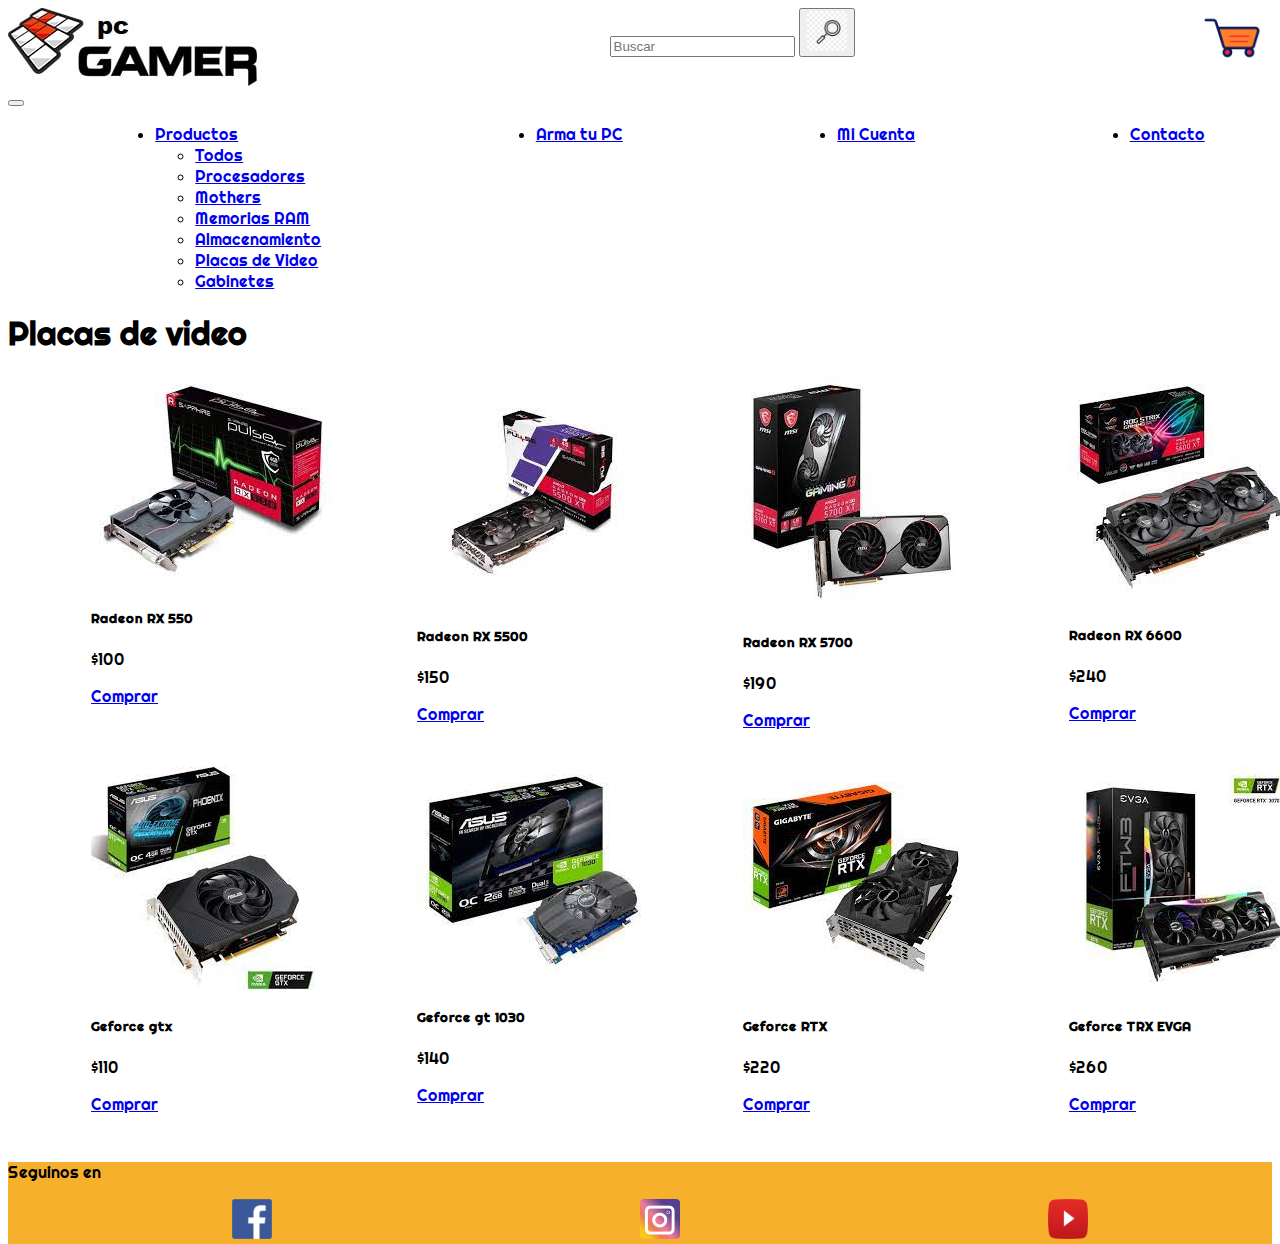
<file: productos_html/placasdevideo.html>
<!DOCTYPE html>
<html lang="en">
<head>
    <meta name="keywords" content="pc gamer, productos, catalogo, tienda partes de pc, placas de video, micro prosesadores, memorias">
    <meta name="description" content="catalogo de nuestros productos">
    <meta charset="UTF-8">
    <meta http-equiv="X-UA-Compatible" content="IE=edge">
    <meta name="viewport" content="width=device-width, initial-scale=1.0">
    <link rel="preconnect" href="https://fonts.googleapis.com">
    <link rel="preconnect" href="https://fonts.gstatic.com" crossorigin>
    <link href="https://fonts.googleapis.com/css2?family=Righteous&family=Road+Rage&display=swap" rel="stylesheet">
    <link href="https://cdn.jsdelivr.net/npm/bootstrap@5.1.3/dist/css/bootstrap.min.css" rel="stylesheet" integrity="sha384-1BmE4kWBq78iYhFldvKuhfTAU6auU8tT94WrHftjDbrCEXSU1oBoqyl2QvZ6jIW3" crossorigin="anonymous">
    <link rel="stylesheet" href="../style.css">
    <title>Placas de Video</title>
</head>
<body class="container body">
    <header class="header">
        <div>
          <div class="contenedorFlex1">
            <a href="../index.html"><div class="logo"></div></a>
            <nav class="navbar navbar-light bg-light">
                <div class="container-fluid">
                <form class="d-flex">
                    <input class="form-control me-2" type="search" placeholder="Buscar" aria-label="Search">
                    <button class="btn btn-outline-success px-0" type="submit"><img class="lupa" src="../imagenes/lupa.jpg" alt="lupa"></button>
                </form>
                </div>
            </nav>
            <a href="#"><div class="carrito"></div></a>
        </div>
        </div>
          <nav class="navbar navbar-expand-lg navbar-light bg-light">
              <div class="container-fluid">
                <a class="navbar-brand menu" href="#">Menu</a>
                <button class="navbar-toggler" type="button" data-bs-toggle="collapse" data-bs-target="#navbarNavDropdown" aria-controls="navbarNavDropdown" aria-expanded="false" aria-label="Toggle navigation">
                  <span class="navbar-toggler-icon"></span>
                </button>
                <div class="collapse navbar-collapse" id="navbarNavDropdown">
                  <ul class="navbar-nav ulNav">
                      <li class="nav-item dropdown">
                      <a class="nav-link dropdown-toggle" href="#" id="navbarDropdownMenuLink" role="button" data-bs-toggle="dropdown" aria-expanded="false">
                        Productos
                      </a>
                      <ul class="dropdown-menu" aria-labelledby="navbarDropdownMenuLink">
                        <li><a class="dropdown-item" href="productos_todos.html">Todos</a></li>
                        <li><a class="dropdown-item" href="procesadores.html">Procesadores</a></li>
                        <li><a class="dropdown-item" href="mothers.html">Mothers</a></li>
                        <li><a class="dropdown-item" href="memoriasram.html">Memorias RAM</a></li>
                        <li><a class="dropdown-item" href="almacenamiento.html">Almacenamiento</a></li>
                        <li><a class="dropdown-item" href="placasdevideo.html">Placas de Video</a></li>
                        <li><a class="dropdown-item" href="gabinetes.html">Gabinetes</a></li>
                      </ul>
                    </li>
                    <li class="nav-item">
                      <a class="nav-link active" aria-current="page" href="../armatupc.html">Arma tu PC</a>
                    </li>
                    <li class="nav-item">
                      <a class="nav-link" href="../micuenta.html">Mi Cuenta</a>
                    </li>
                    <li class="nav-item">
                      <a class="nav-link" href="../contacto.html">Contacto</a>
                    </li>
                    
                  </ul>
                </div>
              </div>
            </nav>
      </header>
      <main>
        <h1 class="text-center">Placas de video</h1>
          <div class="contenedorPlacas">
            <div class="card" style="width: 150px;">
                <img src="../imagenes/productos/placadevideo1.jpg" class="card-img-top" alt="placadevideo1">
                <div class="card-body">
                  <h5 class="card-title">Radeon RX 550</h5>
                  <p class="card-text">$100</p>
                  <a href="#" class="btn btn-primary">Comprar</a>
                </div>
              </div><div class="card" style="width: 150px;">
                <img src="../imagenes/productos/placadevideo2.jpg" class="card-img-top" alt="placadevideo2">
                <div class="card-body">
                  <h5 class="card-title">Radeon RX 5500</h5>
                  <p class="card-text">$150</p>
                  <a href="#" class="btn btn-primary">Comprar</a>
                </div>
              </div><div class="card" style="width: 150px;">
                <img src="../imagenes/productos/placadevideo3.jpg" class="card-img-top" alt="placadevideo3">
                <div class="card-body">
                  <h5 class="card-title">Radeon RX 5700</h5>
                  <p class="card-text">$190</p>
                  <a href="#" class="btn btn-primary">Comprar</a>
                </div>
              </div>
              <div class="card" style="width: 150px;">
                <img src="../imagenes/productos/placadevideo4.jpg" class="card-img-top" alt="placadevideo4">
                <div class="card-body">
                  <h5 class="card-title">Radeon RX 6600</h5>
                  <p class="card-text">$240</p>
                  <a href="#" class="btn btn-primary">Comprar</a>
                </div>
              </div>
              <div class="card" style="width: 150px;">
                <img src="../imagenes/productos/placadevideo5.jpg" class="card-img-top" alt="placadevideo5">
                <div class="card-body">
                  <h5 class="card-title">Geforce gtx</h5>
                  <p class="card-text">$110</p>
                  <a href="#" class="btn btn-primary">Comprar</a>
                </div>
              </div><div class="card" style="width: 150px;">
                <img src="../imagenes/productos/placadevideo6.jpg" class="card-img-top" alt="placadevideo6">
                <div class="card-body">
                  <h5 class="card-title">Geforce gt 1030</h5>
                  <p class="card-text">$140</p>
                  <a href="#" class="btn btn-primary">Comprar</a>
                </div>
              </div><div class="card" style="width: 150px;">
                <img src="../imagenes/productos/placadevideo7.jpg" class="card-img-top" alt="placadevideo7">
                <div class="card-body">
                  <h5 class="card-title">Geforce RTX</h5>
                  <p class="card-text">$220</p>
                  <a href="#" class="btn btn-primary">Comprar</a>
                </div>
              </div>
              <div class="card" style="width: 150px;">
                <img src="../imagenes/productos/placadevideo8.jpg" class="card-img-top" alt="placadevideo8">
                <div class="card-body">
                  <h5 class="card-title">Geforce TRX EVGA</h5>
                  <p class="card-text">$260</p>
                  <a href="#" class="btn btn-primary">Comprar</a>
                </div>
              </div>
          </div>
      </main>
      <footer class="position-sticky footer text-center backgroundColor">
        <p class="block">Seguinos en</p>
        <ul class="ulRedes">
          <li><a href="#"><img class="redesSociables" src="../imagenes/face.jpg" alt="facebook"></a></li>
          <li><a href="#"><img class="redesSociables" src="../imagenes/insta.jpg" alt="instagram"></a></li>
          <li><a href="#"><img class="redesSociables" src="../imagenes/youtube.png" alt="youtube"></a></li>
        </ul>
      </footer>
      <script src="https://cdn.jsdelivr.net/npm/@popperjs/core@2.10.2/dist/umd/popper.min.js" integrity="sha384-7+zCNj/IqJ95wo16oMtfsKbZ9ccEh31eOz1HGyDuCQ6wgnyJNSYdrPa03rtR1zdB" crossorigin="anonymous"></script>
      <script src="https://cdn.jsdelivr.net/npm/bootstrap@5.1.3/dist/js/bootstrap.min.js" integrity="sha384-QJHtvGhmr9XOIpI6YVutG+2QOK9T+ZnN4kzFN1RtK3zEFEIsxhlmWl5/YESvpZ13" crossorigin="anonymous"></script>
</body>
</html>
</file>
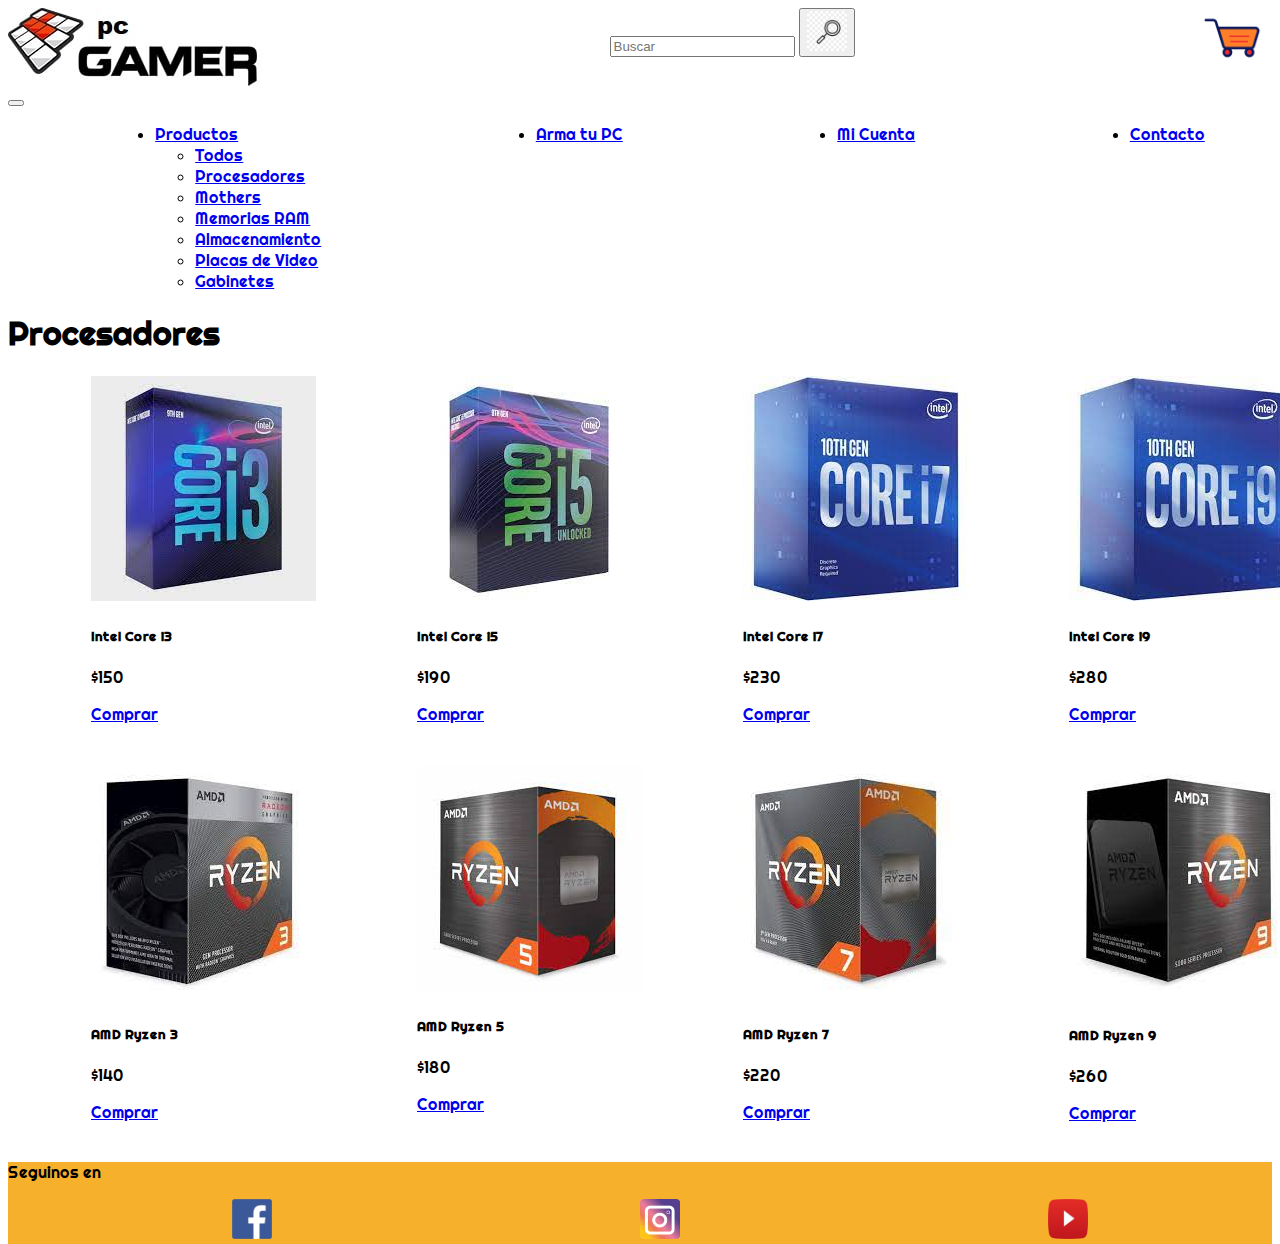
<file: productos_html/procesadores.html>
<!DOCTYPE html>
<html lang="en">
<head>
    <meta name="keywords" content="pc gamer, productos, catalogo, tienda partes de pc, placas de video, micro prosesadores, memorias">
    <meta name="description" content="catalogo de nuestros productos">
    <meta charset="UTF-8">
    <meta http-equiv="X-UA-Compatible" content="IE=edge">
    <meta name="viewport" content="width=device-width, initial-scale=1.0">
    <link rel="preconnect" href="https://fonts.googleapis.com">
    <link rel="preconnect" href="https://fonts.gstatic.com" crossorigin>
    <link href="https://fonts.googleapis.com/css2?family=Righteous&family=Road+Rage&display=swap" rel="stylesheet">
    <link href="https://cdn.jsdelivr.net/npm/bootstrap@5.1.3/dist/css/bootstrap.min.css" rel="stylesheet" integrity="sha384-1BmE4kWBq78iYhFldvKuhfTAU6auU8tT94WrHftjDbrCEXSU1oBoqyl2QvZ6jIW3" crossorigin="anonymous">
    <link rel="stylesheet" href="../style.css">
    <title>Procesadores</title>
</head>
<body class="container body">
    <header class="header">
        <div>
          <div class="contenedorFlex1">
            <a href="../index.html"><div class="logo"></div></a>
            <nav class="navbar navbar-light bg-light">
                <div class="container-fluid">
                <form class="d-flex">
                    <input class="form-control me-2" type="search" placeholder="Buscar" aria-label="Search">
                    <button class="btn btn-outline-success px-0" type="submit"><img class="lupa" src="../imagenes/lupa.jpg" alt="lupa"></button>
                </form>
                </div>
            </nav>
            <a href="#"><div class="carrito"></div></a>
          </div>
        </div>
        <nav class="navbar navbar-expand-lg navbar-light bg-light">
          <div class="container-fluid">
            <a class="navbar-brand menu" href="#">Menu</a>
            <button class="navbar-toggler" type="button" data-bs-toggle="collapse" data-bs-target="#navbarNavDropdown" aria-controls="navbarNavDropdown" aria-expanded="false" aria-label="Toggle navigation">
              <span class="navbar-toggler-icon"></span>
            </button>
            <div class="collapse navbar-collapse" id="navbarNavDropdown">
              <ul class="navbar-nav ulNav">
                  <li class="nav-item dropdown">
                  <a class="nav-link dropdown-toggle" href="#" id="navbarDropdownMenuLink" role="button" data-bs-toggle="dropdown" aria-expanded="false">
                    Productos
                  </a>
                  <ul class="dropdown-menu" aria-labelledby="navbarDropdownMenuLink">
                    <li><a class="dropdown-item" href="productos_todos.html">Todos</a></li>
                    <li><a class="dropdown-item" href="procesadores.html">Procesadores</a></li>
                    <li><a class="dropdown-item" href="mothers.html">Mothers</a></li>
                    <li><a class="dropdown-item" href="memoriasram.html">Memorias RAM</a></li>
                    <li><a class="dropdown-item" href="almacenamiento.html">Almacenamiento</a></li>
                    <li><a class="dropdown-item" href="placasdevideo.html">Placas de Video</a></li>
                    <li><a class="dropdown-item" href="gabinetes.html">Gabinetes</a></li>
                  </ul>
                </li>
                <li class="nav-item">
                  <a class="nav-link active" aria-current="page" href="../armatupc.html">Arma tu PC</a>
                </li>
                <li class="nav-item">
                  <a class="nav-link" href="../micuenta.html">Mi Cuenta</a>
                </li>
                <li class="nav-item">
                  <a class="nav-link" href="../contacto.html">Contacto</a>
                </li>
                
              </ul>
            </div>
          </div>
        </nav>
      </header>
      <main>
        <h1 class="text-center">Procesadores</h1>
        <div class="contendorProcesadores">
            <div class="card" style="width: 150px;">
                <img src="../imagenes/productos/corei3.jpg" class="card-img-top" alt="corei3">
                <div class="card-body">
                  <h5 class="card-title">Intel Core i3</h5>
                  <p class="card-text">$150</p>
                  <a href="#" class="btn btn-primary">Comprar</a>
                </div>
              </div>
              <div class="card" style="width: 150px;">
                <img src="../imagenes/productos/corei5.jpg" class="card-img-top" alt="corei5">
                <div class="card-body">
                  <h5 class="card-title">Intel Core i5</h5>
                  <p class="card-text">$190 </p>
                  <a href="#" class="btn btn-primary">Comprar</a>
                </div>
              </div><div class="card" style="width: 150px;">
                <img src="../imagenes/productos/corei7.jpg" class="card-img-top" alt="corei7">
                <div class="card-body">
                  <h5 class="card-title">Intel Core i7</h5>
                  <p class="card-text">$230</p>
                  <a href="#" class="btn btn-primary">Comprar</a>
                </div>
              </div><div class="card" style="width: 150px;">
                <img src="../imagenes/productos/corei9.jpg" class="card-img-top" alt="corei9">
                <div class="card-body">
                  <h5 class="card-title">Intel Core i9</h5>
                  <p class="card-text">$280</p>
                  <a href="#" class="btn btn-primary">Comprar</a>
                </div>
              </div>
              <div class="card" style="width: 150px;">
                <img src="../imagenes/productos/ryzen3.jpg" class="card-img-top" alt="ryzen3">
                <div class="card-body">
                  <h5 class="card-title">AMD Ryzen 3</h5>
                  <p class="card-text">$140</p>
                  <a href="#" class="btn btn-primary">Comprar</a>
                </div>
              </div>
              <div class="card" style="width: 150px;">
                <img src="../imagenes/productos/ryzen 5.jpg" class="card-img-top" alt="ryzen5">
                <div class="card-body">
                  <h5 class="card-title">AMD Ryzen 5</h5>
                  <p class="card-text">$180</p>
                  <a href="#" class="btn btn-primary">Comprar</a>
                </div>
              </div><div class="card" style="width: 150px;">
                <img src="../imagenes/productos/ryzen7.jpg" class="card-img-top" alt="ryzen7">
                <div class="card-body">
                  <h5 class="card-title">AMD Ryzen 7</h5>
                  <p class="card-text">$220</p>
                  <a href="#" class="btn btn-primary">Comprar</a>
                </div>
              </div><div class="card" style="width: 150px;">
                <img src="../imagenes/productos/ryzen9.jpg" class="card-img-top" alt="ryzen9">
                <div class="card-body">
                  <h5 class="card-title">AMD Ryzen 9</h5>
                  <p class="card-text">$260</p>
                  <a href="#" class="btn btn-primary">Comprar</a>
                </div>
              </div>
          </div>
      </main>
      <footer class="position-sticky footer text-center backgroundColor">
        <p class="block">Seguinos en</p>
        <ul class="ulRedes">
          <li><a href="#"><img class="redesSociables" src="../imagenes/face.jpg" alt="facebook"></a></li>
          <li><a href="#"><img class="redesSociables" src="../imagenes/insta.jpg" alt="instagram"></a></li>
          <li><a href="#"><img class="redesSociables" src="../imagenes/youtube.png" alt="youtube"></a></li>
        </ul>
      </footer>
      <script src="https://cdn.jsdelivr.net/npm/@popperjs/core@2.10.2/dist/umd/popper.min.js" integrity="sha384-7+zCNj/IqJ95wo16oMtfsKbZ9ccEh31eOz1HGyDuCQ6wgnyJNSYdrPa03rtR1zdB" crossorigin="anonymous"></script>
      <script src="https://cdn.jsdelivr.net/npm/bootstrap@5.1.3/dist/js/bootstrap.min.js" integrity="sha384-QJHtvGhmr9XOIpI6YVutG+2QOK9T+ZnN4kzFN1RtK3zEFEIsxhlmWl5/YESvpZ13" crossorigin="anonymous"></script>
</body>
</html>
</file>
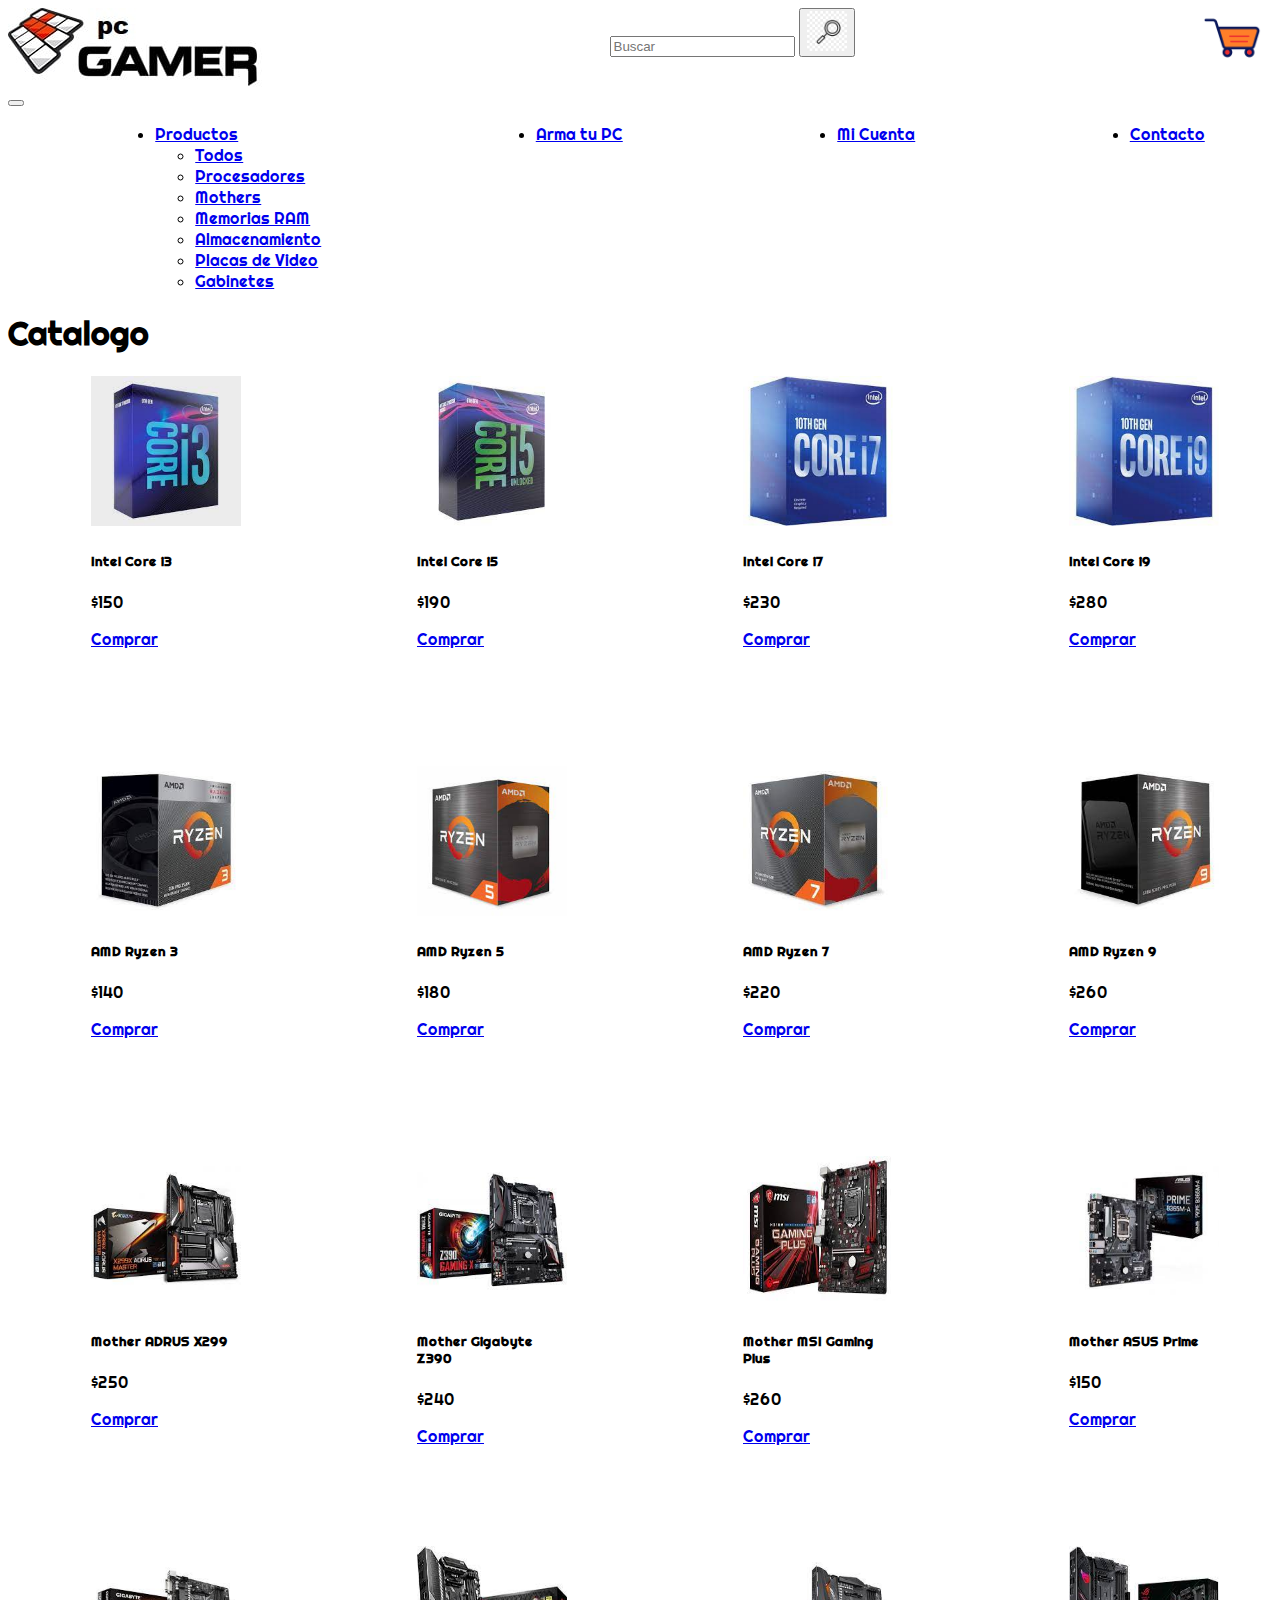
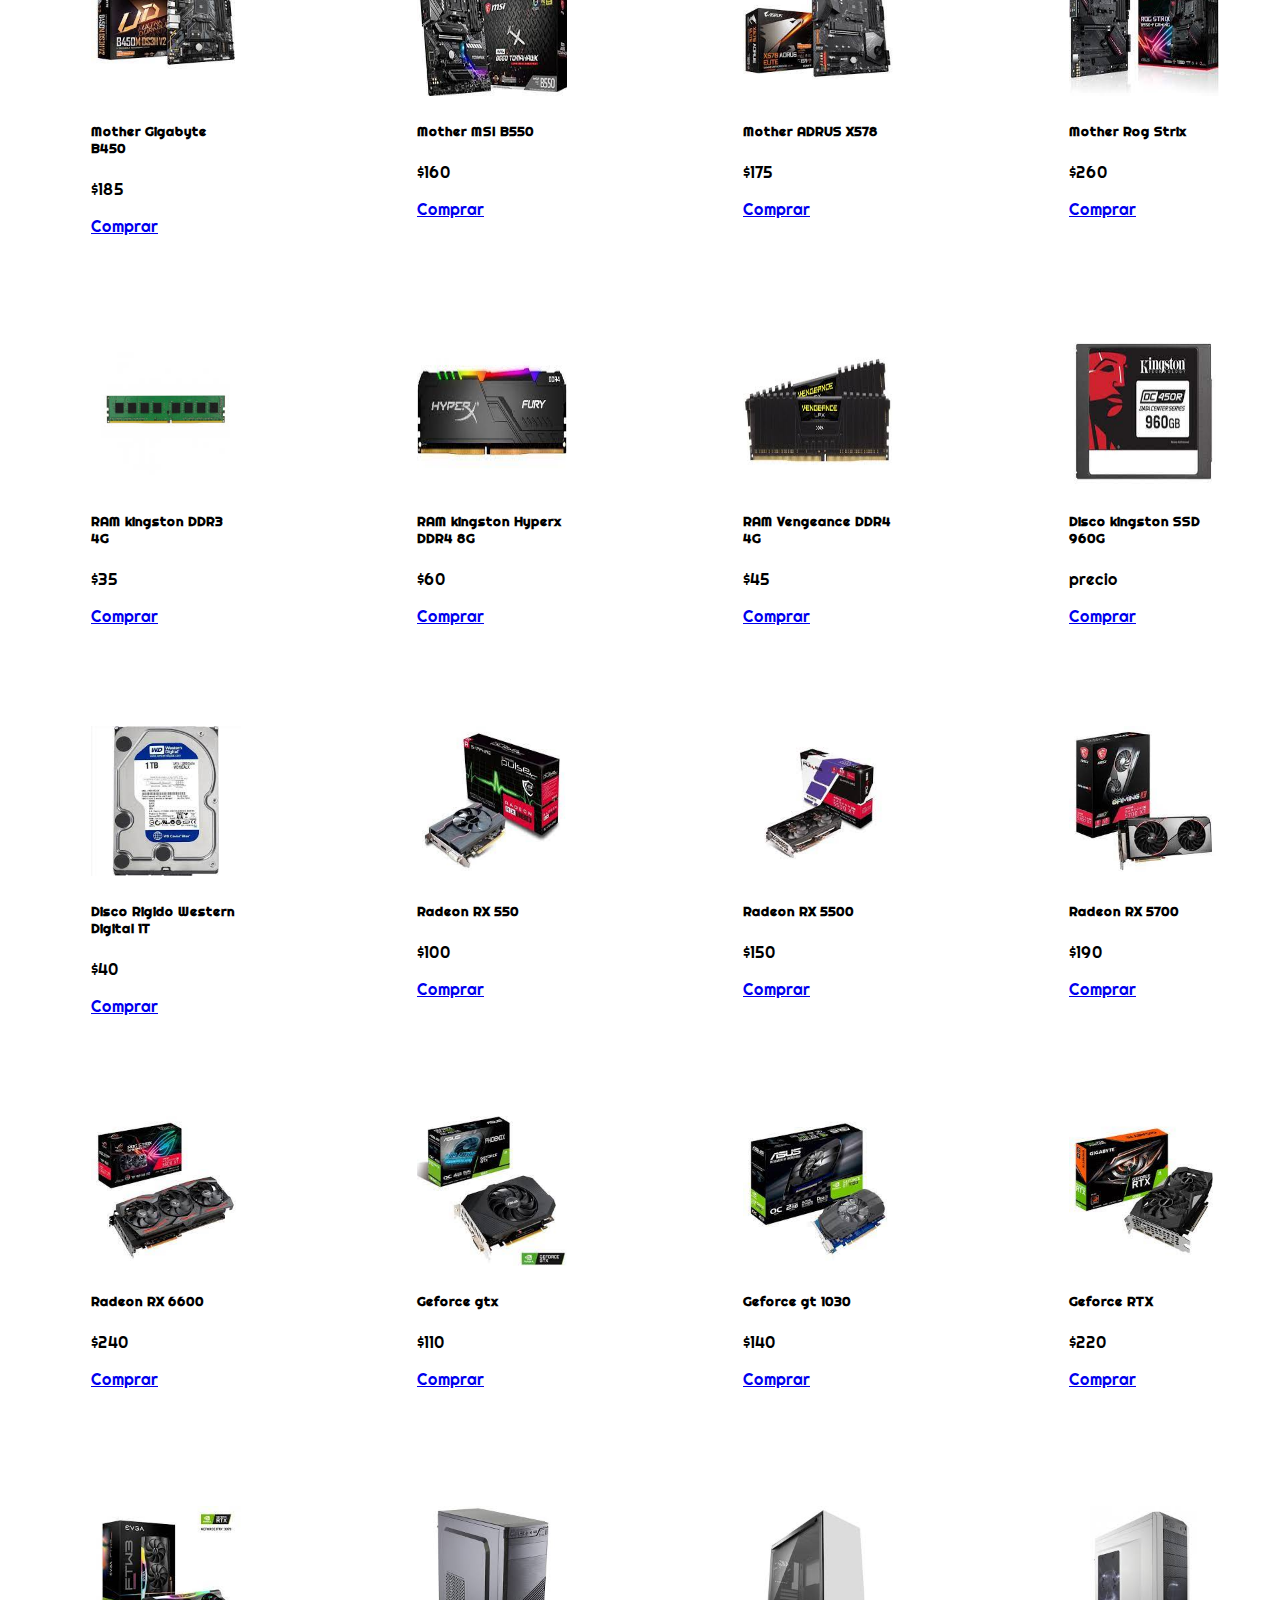
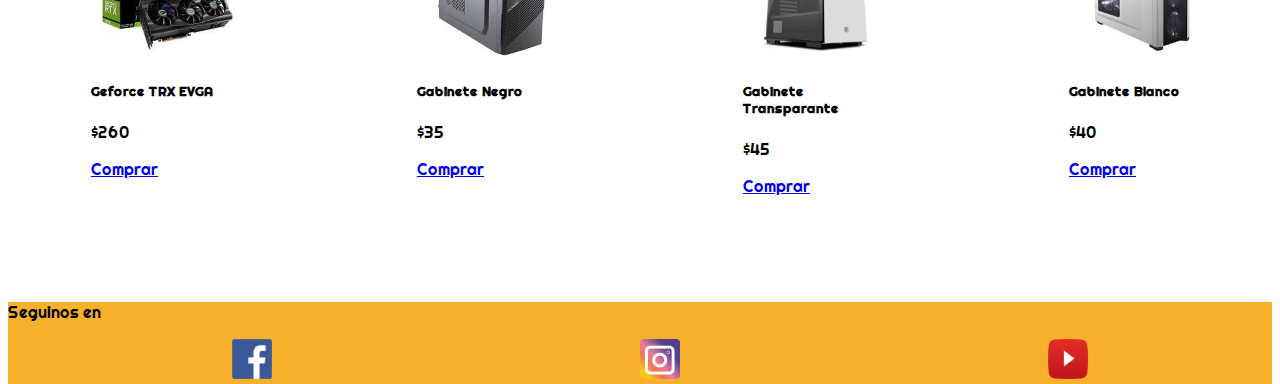
<file: productos_html/productos_todos.html>
<!DOCTYPE html>
<html lang="en">
<head>
    <meta name="keywords" content="pc gamer, productos, catalogo, tienda partes de pc, placas de video, micro prosesadores, memorias">
    <meta name="description" content="catalogo de nuestros productos">
    <meta charset="UTF-8">
    <meta http-equiv="X-UA-Compatible" content="IE=edge">
    <meta name="viewport" content="width=device-width, initial-scale=1.0">
    <link rel="preconnect" href="https://fonts.googleapis.com">
    <link rel="preconnect" href="https://fonts.gstatic.com" crossorigin>
    <link href="https://fonts.googleapis.com/css2?family=Righteous&family=Road+Rage&display=swap" rel="stylesheet">
    <link href="https://cdn.jsdelivr.net/npm/bootstrap@5.1.3/dist/css/bootstrap.min.css" rel="stylesheet" integrity="sha384-1BmE4kWBq78iYhFldvKuhfTAU6auU8tT94WrHftjDbrCEXSU1oBoqyl2QvZ6jIW3" crossorigin="anonymous">
    <link rel="stylesheet" href="../style.css">
    <title>Productos</title>
</head>
<body class="container body">
  <header class="header">
    <div>
      <div class="contenedorFlex1">
        <a href="../index.html"><div class="logo"></div></a>
        <nav class="navbar navbar-light bg-light">
            <div class="container-fluid">
            <form class="d-flex">
                <input class="form-control me-2" type="search" placeholder="Buscar" aria-label="Search">
                <button class="btn btn-outline-success px-0" type="submit"><img class="lupa" src="../imagenes/lupa.jpg" alt="lupa"></button>
            </form>
            </div>
        </nav>
        <a href="#"><div class="carrito"></div></a>
    </div>
    </div>
    <nav class="navbar navbar-expand-lg navbar-light bg-light">
      <div class="container-fluid">
        <a class="navbar-brand menu" href="#">Menu</a>
        <button class="navbar-toggler" type="button" data-bs-toggle="collapse" data-bs-target="#navbarNavDropdown" aria-controls="navbarNavDropdown" aria-expanded="false" aria-label="Toggle navigation">
          <span class="navbar-toggler-icon"></span>
        </button>
        <div class="collapse navbar-collapse" id="navbarNavDropdown">
          <ul class="navbar-nav ulNav">
              <li class="nav-item dropdown">
              <a class="nav-link dropdown-toggle" href="#" id="navbarDropdownMenuLink" role="button" data-bs-toggle="dropdown" aria-expanded="false">
                Productos
              </a>
              <ul class="dropdown-menu" aria-labelledby="navbarDropdownMenuLink">
                <li><a class="dropdown-item" href="productos_todos.html">Todos</a></li>
                <li><a class="dropdown-item" href="procesadores.html">Procesadores</a></li>
                <li><a class="dropdown-item" href="mothers.html">Mothers</a></li>
                <li><a class="dropdown-item" href="memoriasram.html">Memorias RAM</a></li>
                <li><a class="dropdown-item" href="almacenamiento.html">Almacenamiento</a></li>
                <li><a class="dropdown-item" href="placasdevideo.html">Placas de Video</a></li>
                <li><a class="dropdown-item" href="gabinetes.html">Gabinetes</a></li>
              </ul>
            </li>
            <li class="nav-item">
              <a class="nav-link active" aria-current="page" href="../armatupc.html">Arma tu PC</a>
            </li>
            <li class="nav-item">
              <a class="nav-link" href="../micuenta.html">Mi Cuenta</a>
            </li>
            <li class="nav-item">
              <a class="nav-link" href="../contacto.html">Contacto</a>
            </li>
            
          </ul>
        </div>
      </div>
    </nav>
  </header>
    <main>
      <h1 class="text-center">Catalogo</h1>
        <div class="contenedorProductos">
            <div class="card" style="width: 150px;">
                <img src="../imagenes/productos/corei3.jpg" class="card-img-top" alt="corei3">
                <div class="card-body">
                  <h5 class="card-title">Intel Core i3</h5>
                  <p class="card-text">$150</p>
                  <a href="#" class="btn btn-primary">Comprar</a>
                </div>
              </div>
              <div class="card" style="width: 150px;">
                <img src="../imagenes/productos/corei5.jpg" class="card-img-top" alt="corei5">
                <div class="card-body">
                  <h5 class="card-title">Intel Core i5</h5>
                  <p class="card-text">$190 </p>
                  <a href="#" class="btn btn-primary">Comprar</a>
                </div>
              </div><div class="card" style="width: 150px;">
                <img src="../imagenes/productos/corei7.jpg" class="card-img-top" alt="corei7">
                <div class="card-body">
                  <h5 class="card-title">Intel Core i7</h5>
                  <p class="card-text">$230</p>
                  <a href="#" class="btn btn-primary">Comprar</a>
                </div>
              </div><div class="card" style="width: 150px;">
                <img src="../imagenes/productos/corei9.jpg" class="card-img-top" alt="corei9">
                <div class="card-body">
                  <h5 class="card-title">Intel Core i9</h5>
                  <p class="card-text">$280</p>
                  <a href="#" class="btn btn-primary">Comprar</a>
                </div>
              </div>
              <div class="card" style="width: 150px;">
                <img src="../imagenes/productos/ryzen3.jpg" class="card-img-top" alt="ryzen3">
                <div class="card-body">
                  <h5 class="card-title">AMD Ryzen 3</h5>
                  <p class="card-text">$140</p>
                  <a href="#" class="btn btn-primary">Comprar</a>
                </div>
              </div>
              <div class="card" style="width: 150px;">
                <img src="../imagenes/productos/ryzen 5.jpg" class="card-img-top" alt="ryzen5">
                <div class="card-body">
                  <h5 class="card-title">AMD Ryzen 5</h5>
                  <p class="card-text">$180</p>
                  <a href="#" class="btn btn-primary">Comprar</a>
                </div>
              </div><div class="card" style="width: 150px;">
                <img src="../imagenes/productos/ryzen7.jpg" class="card-img-top" alt="ryzen7">
                <div class="card-body">
                  <h5 class="card-title">AMD Ryzen 7</h5>
                  <p class="card-text">$220</p>
                  <a href="#" class="btn btn-primary">Comprar</a>
                </div>
              </div><div class="card" style="width: 150px;">
                <img src="../imagenes/productos/ryzen9.jpg" class="card-img-top" alt="ryzen9">
                <div class="card-body">
                  <h5 class="card-title">AMD Ryzen 9</h5>
                  <p class="card-text">$260</p>
                  <a href="#" class="btn btn-primary">Comprar</a>
                </div>
              </div>
              <div class="card" style="width: 150px;">
                <img src="../imagenes/productos/mother1.jpg" class="card-img-top" alt="mother1">
                <div class="card-body">
                  <h5 class="card-title">Mother ADRUS X299</h5>
                  <p class="card-text">$250</p>
                  <a href="#" class="btn btn-primary">Comprar</a>
                </div>
              </div>
              <div class="card" style="width: 150px;">
                <img src="../imagenes/productos/mother2.jpg" class="card-img-top" alt="mother2">
                <div class="card-body">
                  <h5 class="card-title">Mother Gigabyte Z390</h5>
                  <p class="card-text">$240</p>
                  <a href="#" class="btn btn-primary">Comprar</a>
                </div>
              </div><div class="card" style="width: 150px;">
                <img src="../imagenes/productos/mother3.jpg" class="card-img-top" alt="mother3">
                <div class="card-body">
                  <h5 class="card-title">Mother MSI Gaming Plus</h5>
                  <p class="card-text">$260</p>
                  <a href="#" class="btn btn-primary">Comprar</a>
                </div>
              </div><div class="card" style="width: 150px;">
                <img src="../imagenes/productos/mother4.jpg" class="card-img-top" alt="mother4">
                <div class="card-body">
                  <h5 class="card-title">Mother ASUS Prime</h5>
                  <p class="card-text">$150</p>
                  <a href="#" class="btn btn-primary">Comprar</a>
                </div>
              </div>
              <div class="card" style="width: 150px;">
                <img src="../imagenes/productos/mother5.jpg" class="card-img-top" alt="mother5">
                <div class="card-body">
                  <h5 class="card-title">Mother Gigabyte B450</h5>
                  <p class="card-text">$185</p>
                  <a href="#" class="btn btn-primary">Comprar</a>
                </div>
              </div>
              <div class="card" style="width: 150px;">
                <img src="../imagenes/productos/mother6.jpg" class="card-img-top" alt="mother6">
                <div class="card-body">
                  <h5 class="card-title">Mother MSI B550</h5>
                  <p class="card-text">$160</p>
                  <a href="#" class="btn btn-primary">Comprar</a>
                </div>
              </div><div class="card" style="width: 150px;">
                <img src="../imagenes/productos/mother7.jpg" class="card-img-top" alt="mother7">
                <div class="card-body">
                  <h5 class="card-title">Mother ADRUS X578</h5>
                  <p class="card-text">$175</p>
                  <a href="#" class="btn btn-primary">Comprar</a>
                </div>
              </div><div class="card" style="width: 150px;">
                <img src="../imagenes/productos/mother8.jpg" class="card-img-top" alt="mother8">
                <div class="card-body">
                  <h5 class="card-title">Mother Rog Strix</h5>
                  <p class="card-text">$260</p>
                  <a href="#" class="btn btn-primary">Comprar</a>
                </div>
              </div>
              <div class="card" style="width: 150px;">
                <img src="../imagenes/productos/ram1.jpg" class="card-img-top" alt="ram1">
                <div class="card-body">
                  <h5 class="card-title">RAM kingston DDR3 4G</h5>
                  <p class="card-text">$35</p>
                  <a href="#" class="btn btn-primary">Comprar</a>
                </div>
              </div>
              <div class="card" style="width: 150px;">
                <img src="../imagenes/productos/ram2.jpg" class="card-img-top" alt="ram2">
                <div class="card-body">
                  <h5 class="card-title">RAM kingston Hyperx DDR4 8G</h5>
                  <p class="card-text">$60</p>
                  <a href="#" class="btn btn-primary">Comprar</a>
                </div>
              </div><div class="card" style="width: 150px;">
                <img src="../imagenes/productos/ram3.jpg" class="card-img-top" alt="ram3">
                <div class="card-body">
                  <h5 class="card-title">RAM Vengeance DDR4 4G</h5>
                  <p class="card-text">$45</p>
                  <a href="#" class="btn btn-primary">Comprar</a>
                </div>
              </div><div class="card" style="width: 150px;">
                <img src="../imagenes/productos/discossd.jpg" class="card-img-top" alt="discossd">
                <div class="card-body">
                  <h5 class="card-title">Disco kingston SSD 960G</h5>
                  <p class="card-text">precio</p>
                  <a href="#" class="btn btn-primary">Comprar</a>
                </div>
              </div>
              <div class="card" style="width: 150px;">
                <img src="../imagenes/productos/discoduro.jpg" class="card-img-top" alt="discoduro">
                <div class="card-body">
                  <h5 class="card-title">Disco Rigido Western Digital 1T</h5>
                  <p class="card-text">$40</p>
                  <a href="#" class="btn btn-primary">Comprar</a>
                </div>
              </div>
              <div class="card" style="width: 150px;">
                <img src="../imagenes/productos/placadevideo1.jpg" class="card-img-top" alt="placadevideo1">
                <div class="card-body">
                  <h5 class="card-title">Radeon RX 550</h5>
                  <p class="card-text">$100</p>
                  <a href="#" class="btn btn-primary">Comprar</a>
                </div>
              </div><div class="card" style="width: 150px;">
                <img src="../imagenes/productos/placadevideo2.jpg" class="card-img-top" alt="placadevideo2">
                <div class="card-body">
                  <h5 class="card-title">Radeon RX 5500</h5>
                  <p class="card-text">$150</p>
                  <a href="#" class="btn btn-primary">Comprar</a>
                </div>
              </div><div class="card" style="width: 150px;">
                <img src="../imagenes/productos/placadevideo3.jpg" class="card-img-top" alt="placadevideo3">
                <div class="card-body">
                  <h5 class="card-title">Radeon RX 5700</h5>
                  <p class="card-text">$190</p>
                  <a href="#" class="btn btn-primary">Comprar</a>
                </div>
              </div>
              <div class="card" style="width: 150px;">
                <img src="../imagenes/productos/placadevideo4.jpg" class="card-img-top" alt="placadevideo4">
                <div class="card-body">
                  <h5 class="card-title">Radeon RX 6600</h5>
                  <p class="card-text">$240</p>
                  <a href="#" class="btn btn-primary">Comprar</a>
                </div>
              </div>
              <div class="card" style="width: 150px;">
                <img src="../imagenes/productos/placadevideo5.jpg" class="card-img-top" alt="placadevideo5">
                <div class="card-body">
                  <h5 class="card-title">Geforce gtx</h5>
                  <p class="card-text">$110</p>
                  <a href="#" class="btn btn-primary">Comprar</a>
                </div>
              </div><div class="card" style="width: 150px;">
                <img src="../imagenes/productos/placadevideo6.jpg" class="card-img-top" alt="placadevideo6">
                <div class="card-body">
                  <h5 class="card-title">Geforce gt 1030</h5>
                  <p class="card-text">$140</p>
                  <a href="#" class="btn btn-primary">Comprar</a>
                </div>
              </div><div class="card" style="width: 150px;">
                <img src="../imagenes/productos/placadevideo7.jpg" class="card-img-top" alt="placadevideo7">
                <div class="card-body">
                  <h5 class="card-title">Geforce RTX</h5>
                  <p class="card-text">$220</p>
                  <a href="#" class="btn btn-primary">Comprar</a>
                </div>
              </div>
              <div class="card" style="width: 150px;">
                <img src="../imagenes/productos/placadevideo8.jpg" class="card-img-top" alt="placadevideo8">
                <div class="card-body">
                  <h5 class="card-title">Geforce TRX EVGA</h5>
                  <p class="card-text">$260</p>
                  <a href="#" class="btn btn-primary">Comprar</a>
                </div>
              </div>
                <div class="card" style="width: 150px;">
                <img src="../imagenes/productos/gabinete1.jpg" class="card-img-top" alt="gabinete1">
                <div class="card-body">
                  <h5 class="card-title">Gabinete Negro</h5>
                  <p class="card-text">$35</p>
                  <a href="#" class="btn btn-primary">Comprar</a>
                </div>
              </div><div class="card" style="width: 150px;">
                <img src="../imagenes/productos/gabinete2.jpg" class="card-img-top" alt="gabinete1">
                <div class="card-body">
                  <h5 class="card-title">Gabinete Transparante</h5>
                  <p class="card-text">$45</p>
                  <a href="#" class="btn btn-primary">Comprar</a>
                </div>
              </div><div class="card" style="width: 150px;">
                <img src="../imagenes/productos/gabinete3.jpg" class="card-img-top" alt="gabinete3">
                <div class="card-body">
                  <h5 class="card-title">Gabinete Blanco</h5>
                  <p class="card-text">$40</p>
                  <a href="#" class="btn btn-primary">Comprar</a>
                </div>
              </div>
        </div>
    </main>
    <footer class="position-sticky footer text-center backgroundColor">
      <p class="block">Seguinos en</p>
      <ul class="ulRedes">
        <li><a href="#"><img class="redesSociables" src="../imagenes/face.jpg" alt="facebook"></a></li>
        <li><a href="#"><img class="redesSociables" src="../imagenes/insta.jpg" alt="instagram"></a></li>
        <li><a href="#"><img class="redesSociables" src="../imagenes/youtube.png" alt="youtube"></a></li>
      </ul>
    </footer>
    <script src="https://cdn.jsdelivr.net/npm/@popperjs/core@2.10.2/dist/umd/popper.min.js" integrity="sha384-7+zCNj/IqJ95wo16oMtfsKbZ9ccEh31eOz1HGyDuCQ6wgnyJNSYdrPa03rtR1zdB" crossorigin="anonymous"></script>
    <script src="https://cdn.jsdelivr.net/npm/bootstrap@5.1.3/dist/js/bootstrap.min.js" integrity="sha384-QJHtvGhmr9XOIpI6YVutG+2QOK9T+ZnN4kzFN1RtK3zEFEIsxhlmWl5/YESvpZ13" crossorigin="anonymous"></script>
</body>
</html>
</file>
<file: style.css>
/* MOBILE FIRST */
.backgroundColor {
    background-color: rgb(247, 176, 44);
}

.body {
    height: 100vh;
    font-family: 'Righteous';
}

/* Barra de busqueda */

.contenedorFlex1 {
    display: flex;
}

/* Barra de busqueda */

/* footer */

.footer {
    top: 88%;
    width: 100%;
}

.ulRedes {
    list-style-type: none;
    display: flex;
    justify-content: space-around;
}

/* footer */

/* catalogo de productos */

.contenedorFlexproductos {
    display: flex;
    flex-direction: column;
}

.contenedorProductos {
    display: grid;
    justify-items: center;
    grid-template-columns: repeat(2, 50%);
    grid-template-rows: repeat(16, 380px);
    grid-row-gap: 10px;
    grid-column-gap: 10px;
}

.contendorProcesadores {
    display: grid;
    justify-items: center;
    grid-template-columns: repeat(2, 50%);
    grid-template-rows: repeat(4, 380px);
    grid-row-gap: 10px;
    grid-column-gap: 10px;
}

.contenedorPlacas {
    display: grid;
    justify-items: center;
    grid-template-columns: repeat(2, 50%);
    grid-template-rows: repeat(4, 380px);
    grid-row-gap: 10px;
    grid-column-gap: 10px;
}

.contenedorMothers {
    display: grid;
    justify-items: center;
    grid-template-columns: repeat(2, 50%);
    grid-template-rows: repeat(4, 380px);
    grid-row-gap: 10px;
    grid-column-gap: 10px;
}

.contenedorAlmacenamiento {
    display: grid;
    justify-items: center;
    grid-template-columns: repeat(2, 50%);
    grid-template-rows: repeat(1, 400px);
    grid-row-gap: 10px;
    grid-column-gap: 10px;
}

.contenedorRams {
    display: grid;
    justify-items: center;
    grid-template-columns: repeat(2, 50%);
    grid-template-rows: repeat(2, 380px);
    grid-row-gap: 10px;
    grid-column-gap: 10px;
}

.contendorGabinetes {
    display: grid;
    justify-items: center;
    grid-template-columns: repeat(2, 50%);
    grid-template-rows: repeat(2, 380px);
    grid-row-gap: 10px;
    grid-column-gap: 10px;
}

/* catalogo de productos */


/* inicio sesion */

.mainSesion {
    display: flex;
    flex-direction: column;
    align-items: center;
}

.contenedorInciosesion {
    display: flex;
    flex-direction: column;
    align-items: center;
    width: 290px;
    height: 310px;
    background-color: rgb(247, 176, 44);
}

.inputsSesion {
    width: 190px;
    margin-bottom: 10px;
}

.contenedorBotones {
    margin-top: 20px;
    margin-bottom: 20px;
    width: 100%;
    display: flex;
    justify-content: space-around;
}

.botonSesion {

}

/* inicio sesion */

/* contacto */

.mainContacto {
    display: flex;
    flex-direction: column;
    align-items: center;
}

.formContacto {
    width: 230px;
    display: flex;
    flex-direction: column;
}
.pContacto {
    display: inline-block;
    margin-left: 25px;
}

.inputForm {
    width: 180px;
    margin-left: 25px;
    margin-bottom: 10px;
}

label {
    margin-left: 30px;
}

.pGenero {
    width: 140px;
}

.pNotificaciones {
    width: 140px;
}

.botonesSesion {
    width: 140px;
    margin-left: 45px;
    margin-bottom: 20px;
}

/* contacto */

/* Imagenes */
.carrito {
    width: 70px;
    height: 60px;
    background-image: url(imagenes/carrito.png);
    background-repeat: no-repeat;
    background-size: contain;
}

.logo {
    width: 70px;
    height: 60px;
    background-image: url(imagenes/logo.jpg);
    background-repeat: no-repeat;
    background-size: contain;
}

.lupa {
    width: 40px;
    height: 40px;
}

.contenedorArmatupc{
    flex-wrap: wrap;
    justify-content: center;
}

.intel {
    margin: 15px;
    width: 290px;
    height: 90px;
    background-image: url(imagenes/intel.jpg);
    background-repeat: no-repeat;
    background-size: contain;
}

.amd {
    margin: 15px;
    width: 290px;
    height: 90px;
    background-image: url(imagenes/amd.jpg);
    background-repeat: no-repeat;
    background-size: contain;
}

.contenedorProductos img {
    width: 150px;
    height: 150px;
}

.redesSociables {
    width: 40px;
    height: 40px;
}

/* Imagenes */

/* MOBILE FIRST */

/* TABLET */

@media only screen and (min-width: 576px) {
    .contenedorFlex1 {
        justify-content: space-between;
    }

    .logo {
        width: 254px;
        height: 79px;
        background-image: url(imagenes/logo2.jpg);
    }

    .contenedorProductos {
        display: grid;
        justify-items: center;
        grid-template-columns: repeat(3, 33%);
        grid-template-rows: repeat(11, 380px);
        grid-row-gap: 10px;
        grid-column-gap: 10px;
    }
    
    .contendorProcesadores {
        display: grid;
        justify-items: center;
        grid-template-columns: repeat(3, 33%);
        grid-template-rows: repeat(3, 380px);
        grid-row-gap: 10px;
        grid-column-gap: 10px;
    }
    
    .contenedorPlacas {
        display: grid;
        justify-items: center;
        grid-template-columns: repeat(3, 33%);
        grid-template-rows: repeat(3, 380px);
        grid-row-gap: 10px;
        grid-column-gap: 10px;
    }
    
    .contenedorMothers {
        display: grid;
        justify-items: center;
        grid-template-columns: repeat(3, 33%);
        grid-template-rows: repeat(3, 380px);
        grid-row-gap: 10px;
        grid-column-gap: 10px;
    }
    
    .contenedorAlmacenamiento {
        display: grid;
        justify-items: center;
        grid-template-columns: repeat(2, 50%);
        grid-template-rows: repeat(1, 400px);
        grid-row-gap: 10px;
        grid-column-gap: 10px;
    }
    
    .contenedorRams {
        display: grid;
        justify-items: center;
        grid-template-columns: repeat(3, 33%);
        grid-template-rows: repeat(1, 380px);
        grid-row-gap: 10px;
        grid-column-gap: 10px;
    }
    
    .contendorGabinetes {
        display: grid;
        justify-items: center;
        grid-template-columns: repeat(3, 33%);
        grid-template-rows: repeat(1, 380px);
        grid-row-gap: 10px;
        grid-column-gap: 10px;
    }

    .contenedorInciosesion {
        width: 320px;
        height: 310px;
        background-color: rgb(247, 176, 44);
        margin: auto;
        margin-top: 20px;
    }

    /* contacto */

    .mainContacto {
        display: flex;
        flex-direction: column;
        align-items: center;
    }

    .formContacto {
        width: 500px;
        display: flex;
        flex-direction: column;
    }
    .pContacto {
        display: inline-block;
        margin-left: 25px;
    }

    .inputForm {
        width: 180px;
        margin-left: 170px;
        margin-bottom: 10px;
    }

    label {
        margin-left: 170px;
    }

    .pGenero {
        width: 140px;
        margin-left: 170px;
    }

    .pNotificaciones {
        width: 420px;
    }

    .botonesSesion {
        width: 180px;
        margin-left: 45px;
        margin-bottom: 20px;
    }

    /* contacto */
}



/* TABLET */

/* DESKTOP */
@media only screen and (min-width: 992px) {
    .menu {
        display: none;
    }

    .ulNav {
        width: 100%;
        display: flex;
        justify-content: space-around;
    }

    .contenedorProductos {
        display: grid;
        justify-items: center;
        grid-template-columns: repeat(4, 25%);
        grid-template-rows: repeat(8, 380px);
        grid-row-gap: 10px;
        grid-column-gap: 10px;
    }
    
    .contendorProcesadores {
        display: grid;
        justify-items: center;
        grid-template-columns: repeat(4, 25%);
        grid-template-rows: repeat(2, 380px);
        grid-row-gap: 10px;
        grid-column-gap: 10px;
    }
    
    .contenedorPlacas {
        display: grid;
        justify-items: center;
        grid-template-columns: repeat(4, 25%);
        grid-template-rows: repeat(2, 380px);
        grid-row-gap: 10px;
        grid-column-gap: 10px;
    }
    
    .contenedorMothers {
        display: grid;
        justify-items: center;
        grid-template-columns: repeat(4, 25%);
        grid-template-rows: repeat(2, 380px);
        grid-row-gap: 10px;
        grid-column-gap: 10px;
    }
    
    .contenedorAlmacenamiento {
        display: grid;
        justify-items: center;
        grid-template-columns: repeat(2, 50%);
        grid-template-rows: repeat(1, 400px);
        grid-row-gap: 10px;
        grid-column-gap: 10px;
    }
    
    .contenedorRams {
        display: grid;
        justify-items: center;
        grid-template-columns: repeat(3, 33%);
        grid-template-rows: repeat(1, 380px);
        grid-row-gap: 10px;
        grid-column-gap: 10px;
    }
    
    .contendorGabinetes {
        display: grid;
        justify-items: center;
        grid-template-columns: repeat(3, 33%);
        grid-template-rows: repeat(1, 380px);
        grid-row-gap: 10px;
        grid-column-gap: 10px;
    }

    /* contacto */

    .mainContacto {
        display: flex;
        flex-direction: column;
        align-items: center;
    }

    .formContacto {
        width: 1000px;
        display: flex;
        flex-direction: column;
        align-items: center;
    }
    .pContacto {
        display: inline-block;
    }

    .inputForm {
        width: 180px;
        margin-left: 0px;
        margin-bottom: 10px;
    }

    label {
        margin-left: 0px;
    }

    .pGenero {
        width: 140px;
        margin-left: 0px;
    }

    .pNotificaciones {
        width: 500px;
    }

    .botonesSesion {
        width: 180px;
        margin-left: 0px;
        margin-bottom: 20px;
    }

    textarea {
        width: 500px;
    }

    /* contacto */
}

/* DESKTOP */
</file>
